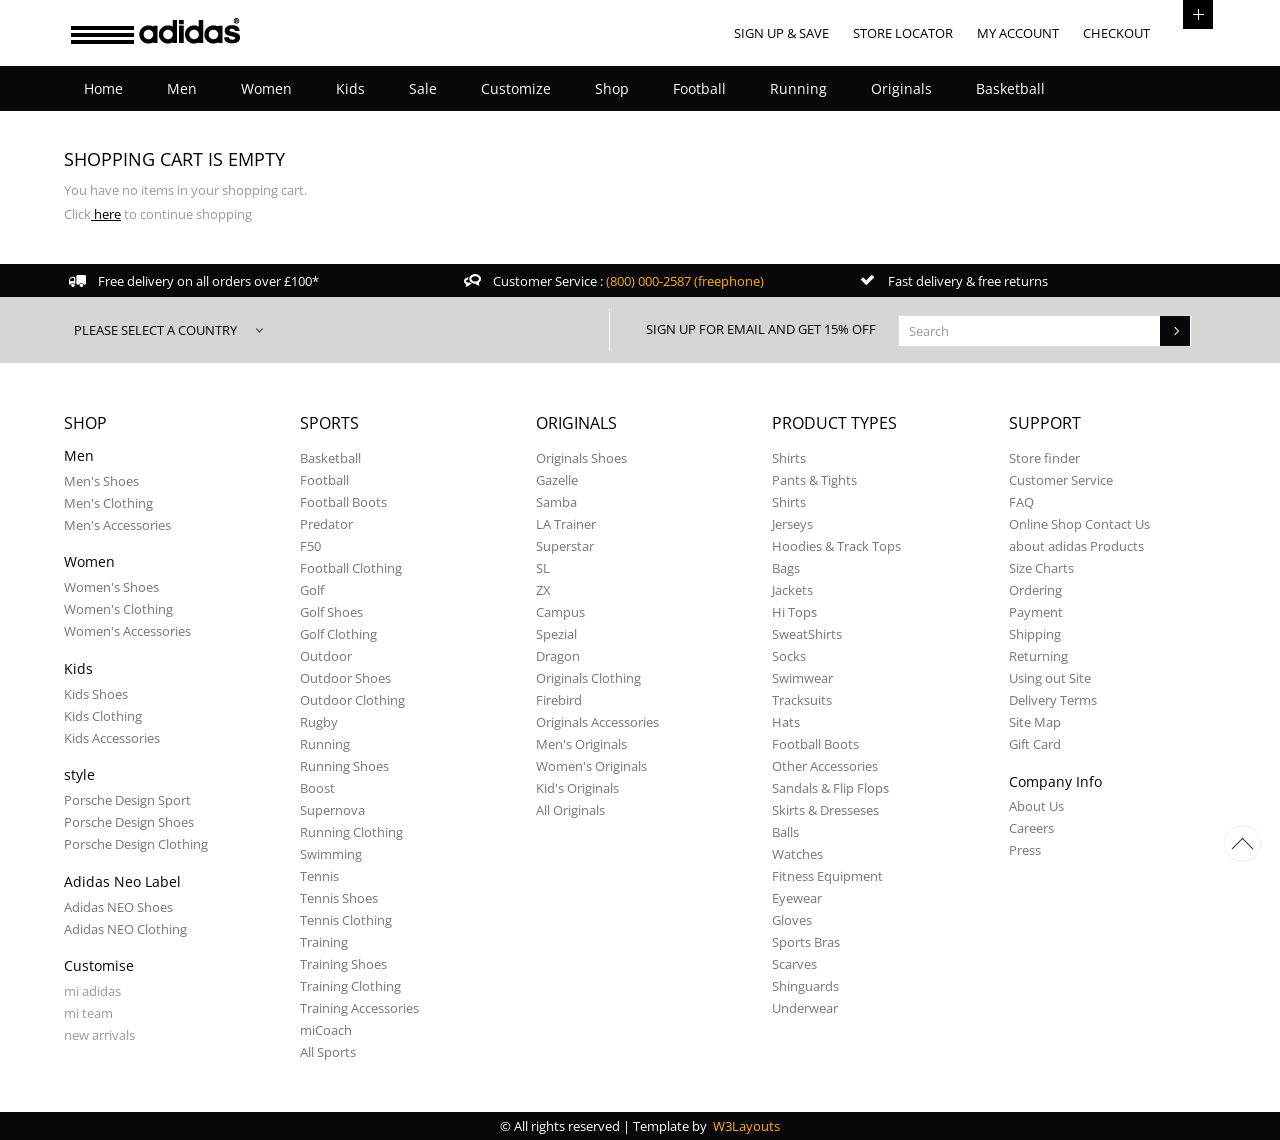
<file: Footwear/web/checkout.html>
<!--A Design by W3layouts
Author: W3layout
Author URL: http://w3layouts.com
License: Creative Commons Attribution 3.0 Unported
License URL: http://creativecommons.org/licenses/by/3.0/
-->
<!DOCTYPE HTML>
<html>
<head>
<title>Free Adidas Website Template | Checkout :: w3layouts</title>
<meta name="viewport" content="width=device-width, initial-scale=1, maximum-scale=1">
<meta http-equiv="Content-Type" content="text/html; charset=utf-8" />
<link href="css/style.css" rel="stylesheet" type="text/css" media="all" />
<link href='http://fonts.googleapis.com/css?family=Open+Sans:400,300,600,700,800' rel='stylesheet' type='text/css'>
<script type="text/javascript" src="js/jquery.min.js"></script>
<script type="text/javascript">
        $(document).ready(function() {
            $(".dropdown img.flag").addClass("flagvisibility");

            $(".dropdown dt a").click(function() {
                $(".dropdown dd ul").toggle();
            });
                        
            $(".dropdown dd ul li a").click(function() {
                var text = $(this).html();
                $(".dropdown dt a span").html(text);
                $(".dropdown dd ul").hide();
                $("#result").html("Selected value is: " + getSelectedValue("sample"));
            });
                        
            function getSelectedValue(id) {
                return $("#" + id).find("dt a span.value").html();
            }

            $(document).bind('click', function(e) {
                var $clicked = $(e.target);
                if (! $clicked.parents().hasClass("dropdown"))
                    $(".dropdown dd ul").hide();
            });


            $("#flagSwitcher").click(function() {
                $(".dropdown img.flag").toggleClass("flagvisibility");
            });
        });
     </script>
<!-- start menu -->     
<link href="css/megamenu.css" rel="stylesheet" type="text/css" media="all" />
<script type="text/javascript" src="js/megamenu.js"></script>
<script>$(document).ready(function(){$(".megamenu").megamenu();});</script>
<!-- end menu -->
<!-- top scrolling -->
<script type="text/javascript" src="js/move-top.js"></script>
<script type="text/javascript" src="js/easing.js"></script>
   <script type="text/javascript">
		jQuery(document).ready(function($) {
			$(".scroll").click(function(event){		
				event.preventDefault();
				$('html,body').animate({scrollTop:$(this.hash).offset().top},1200);
			});
		});
	</script>
</head>
<body>
  <div class="header-top">
	 <div class="wrap"> 
		<div class="logo">
			<a href="index.html"><img src="images/logo.png" alt=""/></a>
	    </div>
	    <div class="cssmenu">
		   <ul>
			 <li class="active"><a href="register.html">Sign up & Save</a></li> 
			 <li><a href="shop.html">Store Locator</a></li> 
			 <li><a href="login.html">My Account</a></li> 
			 <li><a href="checkout.html">CheckOut</a></li> 
		   </ul>
		</div>
		<ul class="icon2 sub-icon2 profile_img">
			<li><a class="active-icon c2" href="#"> </a>
				<ul class="sub-icon2 list">
					<li><h3>Products</h3><a href=""></a></li>
					<li><p>Lorem ipsum dolor sit amet, consectetuer  <a href="">adipiscing elit, sed diam</a></p></li>
				</ul>
			</li>
		</ul>
		<div class="clear"></div>
 	</div>
   </div>
   <div class="header-bottom">
   	<div class="wrap">
   		<!-- start header menu -->
		<ul class="megamenu skyblue">
		    <li><a class="color1" href="#">Home</a></li>
			<li class="grid"><a class="color2" href="#">Men</a>
				<div class="megapanel">
					<div class="row">
						<div class="col1">
							<div class="h_nav">
								<h4>popular</h4>
								<ul>
									<li><a href="shop.html">new arrivals</a></li>
									<li><a href="shop.html">men</a></li>
									<li><a href="shop.html">women</a></li>
									<li><a href="shop.html">accessories</a></li>
									<li><a href="shop.html">kids</a></li>
									<li><a href="shop.html">login</a></li>
								</ul>	
							</div>
							<div class="h_nav">
								<h4 class="top">men</h4>
								<ul>
									<li><a href="shop.html">new arrivals</a></li>
									<li><a href="shop.html">men</a></li>
									<li><a href="shop.html">women</a></li>
									<li><a href="shop.html">accessories</a></li>
									<li><a href="shop.html">kids</a></li>
									<li><a href="shop.html">style videos</a></li>
								</ul>	
							</div>
						</div>
						<div class="col1">
							<div class="h_nav">
								<h4>style zone</h4>
								<ul>
									<li><a href="shop.html">men</a></li>
									<li><a href="shop.html">women</a></li>
									<li><a href="shop.html">accessories</a></li>
									<li><a href="shop.html">kids</a></li>
									<li><a href="shop.html">brands</a></li>
								</ul>	
							</div>							
						</div>
						<div class="col1"></div>
						<div class="col1"></div>
						<div class="col1"></div>
						<div class="col1"></div>
						<img src="images/nav_img.jpg" alt=""/>
					</div>
				</div>
				</li>
  			   <li class="active grid"><a class="color4" href="#">Women</a>
				<div class="megapanel">
					<div class="row">
						<div class="col1">
							<div class="h_nav">
								<h4>shop</h4>
								<ul>
									<li><a href="shop.html">new arrivals</a></li>
									<li><a href="shop.html">men</a></li>
									<li><a href="shop.html">women</a></li>
									<li><a href="shop.html">accessories</a></li>
									<li><a href="shop.html">kids</a></li>
									<li><a href="shop.html">brands</a></li>
								</ul>	
							</div>							
						</div>
						<div class="col1">
							<div class="h_nav">
								<h4>help</h4>
								<ul>
									<li><a href="shop.html">trends</a></li>
									<li><a href="shop.html">sale</a></li>
									<li><a href="shop.html">style videos</a></li>
									<li><a href="shop.html">accessories</a></li>
									<li><a href="shop.html">kids</a></li>
									<li><a href="shop.html">style videos</a></li>
								</ul>	
							</div>							
						</div>
						<div class="col1">
							<div class="h_nav">
								<h4>my company</h4>
								<ul>
									<li><a href="shop.html">trends</a></li>
									<li><a href="shop.html">sale</a></li>
									<li><a href="shop.html">style videos</a></li>
									<li><a href="shop.html">accessories</a></li>
									<li><a href="shop.html">kids</a></li>
									<li><a href="shop.html">style videos</a></li>
								</ul>	
							</div>												
						</div>
						<div class="col1">
							<div class="h_nav">
								<h4>account</h4>
								<ul>
									<li><a href="shop.html">login</a></li>
									<li><a href="shop.html">create an account</a></li>
									<li><a href="shop.html">create wishlist</a></li>
									<li><a href="shop.html">my shopping bag</a></li>
									<li><a href="shop.html">brands</a></li>
									<li><a href="shop.html">create wishlist</a></li>
								</ul>	
							</div>						
						</div>
						<div class="col1">
							<div class="h_nav">
								<h4>popular</h4>
								<ul>
									<li><a href="shop.html">new arrivals</a></li>
									<li><a href="shop.html">men</a></li>
									<li><a href="shop.html">women</a></li>
									<li><a href="shop.html">accessories</a></li>
									<li><a href="shop.html">kids</a></li>
									<li><a href="shop.html">style videos</a></li>
								</ul>	
							</div>
						</div>
						<div class="col1">
						 <div class="h_nav">
						   <img src="images/nav_img1.jpg" alt=""/>
						 </div>
						</div>
					</div>
					<div class="row">
						<div class="col2"></div>
						<div class="col1"></div>
						<div class="col1"></div>
						<div class="col1"></div>
						<div class="col1"></div>
					</div>
					</div>
    			</li>				
				<li><a class="color5" href="#">Kids</a>
				<div class="megapanel">
					<div class="row">
						<div class="col1">
							<div class="h_nav">
								<h4>popular</h4>
								<ul>
									<li><a href="shop.html">new arrivals</a></li>
									<li><a href="shop.html">men</a></li>
									<li><a href="shop.html">women</a></li>
									<li><a href="shop.html">accessories</a></li>
									<li><a href="shop.html">kids</a></li>
									<li><a href="shop.html">login</a></li>
								</ul>	
							</div>
							<div class="h_nav">
								<h4 class="top">man</h4>
								<ul>
									<li><a href="shop.html">new arrivals</a></li>
									<li><a href="shop.html">men</a></li>
									<li><a href="shop.html">women</a></li>
									<li><a href="shop.html">accessories</a></li>
									<li><a href="shop.html">kids</a></li>
									<li><a href="shop.html">style videos</a></li>
								</ul>	
							</div>
						</div>
						<div class="col1">
							<div class="h_nav">
								<h4>style zone</h4>
								<ul>
									<li><a href="shop.html">men</a></li>
									<li><a href="shop.html">women</a></li>
									<li><a href="shop.html">accessories</a></li>
									<li><a href="shop.html">kids</a></li>
									<li><a href="shop.html">brands</a></li>
								</ul>	
							</div>							
						</div>
						<div class="col1"></div>
						<div class="col1"></div>
						<div class="col1"></div>
						<div class="col1"></div>
						<img src="images/nav_img2.jpg" alt=""/>
					</div>
				</div>
				</li>
				<li><a class="color6" href="#">Sale</a>
				<div class="megapanel">
					<div class="row">
						<div class="col1">
							<div class="h_nav">
								<h4>shop</h4>
								<ul>
									<li><a href="shop.html">new arrivals</a></li>
									<li><a href="shop.html">men</a></li>
									<li><a href="shop.html">women</a></li>
									<li><a href="shop.html">accessories</a></li>
									<li><a href="shop.html">kids</a></li>
									<li><a href="shop.html">brands</a></li>
								</ul>	
							</div>	
							<div class="h_nav">
								<h4 class="top">my company</h4>
								<ul>
									<li><a href="shop.html">trends</a></li>
									<li><a href="shop.html">sale</a></li>
									<li><a href="shop.html">style videos</a></li>
									<li><a href="shop.html">accessories</a></li>
									<li><a href="shop.html">kids</a></li>
									<li><a href="shop.html">style videos</a></li>
								</ul>	
							</div>												
						</div>
						<div class="col1">
							<div class="h_nav">
								<h4>man</h4>
								<ul>
									<li><a href="shop.html">new arrivals</a></li>
									<li><a href="shop.html">men</a></li>
									<li><a href="shop.html">women</a></li>
									<li><a href="shop.html">accessories</a></li>
									<li><a href="shop.html">kids</a></li>
									<li><a href="shop.html">style videos</a></li>
								</ul>	
							</div>						
						</div>
						<div class="col1">
							<div class="h_nav">
								<h4>help</h4>
								<ul>
									<li><a href="shop.html">trends</a></li>
									<li><a href="shop.html">sale</a></li>
									<li><a href="shop.html">style videos</a></li>
									<li><a href="shop.html">accessories</a></li>
									<li><a href="shop.html">kids</a></li>
									<li><a href="shop.html">style videos</a></li>
								</ul>	
							</div>							
						</div>
						<div class="col1">
							<div class="h_nav">
								<h4>account</h4>
								<ul>
									<li><a href="shop.html">login</a></li>
									<li><a href="shop.html">create an account</a></li>
									<li><a href="shop.html">create wishlist</a></li>
									<li><a href="shop.html">my shopping bag</a></li>
									<li><a href="shop.html">brands</a></li>
									<li><a href="shop.html">create wishlist</a></li>
								</ul>	
							</div>						
						</div>
						<div class="col1">
							<div class="h_nav">
								<h4>my company</h4>
								<ul>
									<li><a href="shop.html">trends</a></li>
									<li><a href="shop.html">sale</a></li>
									<li><a href="shop.html">style videos</a></li>
									<li><a href="shop.html">accessories</a></li>
									<li><a href="shop.html">kids</a></li>
									<li><a href="shop.html">style videos</a></li>
								</ul>	
							</div>
						</div>
						<div class="col1">
							<div class="h_nav">
								<h4>popular</h4>
								<ul>
									<li><a href="shop.html">new arrivals</a></li>
									<li><a href="shop.html">men</a></li>
									<li><a href="shop.html">women</a></li>
									<li><a href="shop.html">accessories</a></li>
									<li><a href="shop.html">kids</a></li>
									<li><a href="shop.html">style videos</a></li>
								</ul>	
							</div>
						</div>
					</div>
					<div class="row">
						<div class="col2"></div>
						<div class="col1"></div>
						<div class="col1"></div>
						<div class="col1"></div>
						<div class="col1"></div>
					</div>
				</div>
				</li>
				<li><a class="color7" href="#">Customize</a>
				<div class="megapanel">
					<div class="row">
						<div class="col1">
							<div class="h_nav">
								<h4>shop</h4>
								<ul>
									<li><a href="shop.html">new arrivals</a></li>
									<li><a href="shop.html">men</a></li>
									<li><a href="shop.html">women</a></li>
									<li><a href="shop.html">accessories</a></li>
									<li><a href="shop.html">kids</a></li>
									<li><a href="shop.html">brands</a></li>
								</ul>	
							</div>							
						</div>
						<div class="col1">
							<div class="h_nav">
								<h4>help</h4>
								<ul>
									<li><a href="shop.html">trends</a></li>
									<li><a href="shop.html">sale</a></li>
									<li><a href="shop.html">style videos</a></li>
									<li><a href="shop.html">accessories</a></li>
									<li><a href="shop.html">kids</a></li>
									<li><a href="shop.html">style videos</a></li>
								</ul>	
							</div>							
						</div>
						<div class="col1">
							<div class="h_nav">
								<h4>my company</h4>
								<ul>
									<li><a href="shop.html">trends</a></li>
									<li><a href="shop.html">sale</a></li>
									<li><a href="shop.html">style videos</a></li>
									<li><a href="shop.html">accessories</a></li>
									<li><a href="shop.html">kids</a></li>
									<li><a href="shop.html">style videos</a></li>
								</ul>	
							</div>												
						</div>
						<div class="col1">
							<div class="h_nav">
								<h4>account</h4>
								<ul>
									<li><a href="shop.html">login</a></li>
									<li><a href="shop.html">create an account</a></li>
									<li><a href="shop.html">create wishlist</a></li>
									<li><a href="shop.html">my shopping bag</a></li>
									<li><a href="shop.html">brands</a></li>
									<li><a href="shop.html">create wishlist</a></li>
								</ul>	
							</div>						
						</div>
						<div class="col1">
							<div class="h_nav">
								<h4>my company</h4>
								<ul>
									<li><a href="shop.html">trends</a></li>
									<li><a href="shop.html">sale</a></li>
									<li><a href="shop.html">style videos</a></li>
									<li><a href="shop.html">accessories</a></li>
									<li><a href="shop.html">kids</a></li>
									<li><a href="shop.html">style videos</a></li>
								</ul>	
							</div>
						</div>
						<div class="col1">
							<div class="h_nav">
								<h4>popular</h4>
								<ul>
									<li><a href="shop.html">new arrivals</a></li>
									<li><a href="shop.html">men</a></li>
									<li><a href="shop.html">women</a></li>
									<li><a href="shop.html">accessories</a></li>
									<li><a href="shop.html">kids</a></li>
									<li><a href="shop.html">style videos</a></li>
								</ul>	
							</div>
						</div>
					</div>
					<div class="row">
						<div class="col2"></div>
						<div class="col1"></div>
						<div class="col1"></div>
						<div class="col1"></div>
						<div class="col1"></div>
					</div>
    				</div>
				</li>
				<li><a class="color8" href="#">Shop</a>
				<div class="megapanel">
					<div class="row">
						<div class="col1">
							<div class="h_nav">
								<h4>style zone</h4>
								<ul>
									<li><a href="shop.html">men</a></li>
									<li><a href="shop.html">women</a></li>
									<li><a href="shop.html">accessories</a></li>
									<li><a href="shop.html">kids</a></li>
									<li><a href="shop.html">brands</a></li>
								</ul>	
							</div>							
						</div>
						<div class="col1">
							<div class="h_nav">
								<h4>popular</h4>
								<ul>
									<li><a href="shop.html">new arrivals</a></li>
									<li><a href="shop.html">men</a></li>
									<li><a href="shop.html">kids</a></li>
									<li><a href="shop.html">accessories</a></li>
									<li><a href="shop.html">login</a></li>
								</ul>	
							</div>
							<div class="h_nav">
								<h4 class="top">man</h4>
								<ul>
									<li><a href="shop.html">new arrivals</a></li>
									<li><a href="shop.html">accessories</a></li>
									<li><a href="shop.html">kids</a></li>
									<li><a href="shop.html">style videos</a></li>
								</ul>	
							</div>
						<div class="col1"></div>
						<div class="col1"></div>
						<div class="col1"></div>
						<div class="col1"></div>
					</div>
				</div>
				</li>
				<li><a class="color9" href="#">Football</a>
				<div class="megapanel">
					<div class="row">
						<div class="col1">
							<div class="h_nav">
								<h4>shop</h4>
								<ul>
									<li><a href="shop.html">new arrivals</a></li>
									<li><a href="shop.html">men</a></li>
									<li><a href="shop.html">women</a></li>
									<li><a href="shop.html">accessories</a></li>
									<li><a href="shop.html">kids</a></li>
									<li><a href="shop.html">brands</a></li>
								</ul>	
							</div>							
						</div>
						<div class="col1">
							<div class="h_nav">
								<h4>help</h4>
								<ul>
									<li><a href="shop.html">trends</a></li>
									<li><a href="shop.html">sale</a></li>
									<li><a href="shop.html">style videos</a></li>
									<li><a href="shop.html">accessories</a></li>
									<li><a href="shop.html">kids</a></li>
									<li><a href="shop.html">style videos</a></li>
								</ul>	
							</div>							
						</div>
						<div class="col1">
							<div class="h_nav">
								<h4>my company</h4>
								<ul>
									<li><a href="shop.html">trends</a></li>
									<li><a href="shop.html">sale</a></li>
									<li><a href="shop.html">style videos</a></li>
									<li><a href="shop.html">accessories</a></li>
									<li><a href="shop.html">kids</a></li>
									<li><a href="shop.html">style videos</a></li>
								</ul>	
							</div>												
						</div>
						<div class="col1">
							<div class="h_nav">
								<h4>account</h4>
								<ul>
									<li><a href="shop.html">login</a></li>
									<li><a href="shop.html">create an account</a></li>
									<li><a href="shop.html">create wishlist</a></li>
									<li><a href="shop.html">my shopping bag</a></li>
									<li><a href="shop.html">brands</a></li>
									<li><a href="shop.html">create wishlist</a></li>
								</ul>	
							</div>						
						</div>
						<div class="col1">
							<div class="h_nav">
								<h4>my company</h4>
								<ul>
									<li><a href="shop.html">trends</a></li>
									<li><a href="shop.html">sale</a></li>
									<li><a href="shop.html">style videos</a></li>
									<li><a href="shop.html">accessories</a></li>
									<li><a href="shop.html">kids</a></li>
									<li><a href="shop.html">style videos</a></li>
								</ul>	
							</div>
						</div>
						<div class="col1">
							<div class="h_nav">
								<h4>popular</h4>
								<ul>
									<li><a href="shop.html">new arrivals</a></li>
									<li><a href="shop.html">men</a></li>
									<li><a href="shop.html">women</a></li>
									<li><a href="shop.html">accessories</a></li>
									<li><a href="shop.html">kids</a></li>
									<li><a href="shop.html">style videos</a></li>
								</ul>	
							</div>
						</div>
					</div>
					<div class="row">
						<div class="col2"></div>
						<div class="col1"></div>
						<div class="col1"></div>
						<div class="col1"></div>
						<div class="col1"></div>
					</div>
    				</div>
				</li>
				<li><a class="color10" href="#">Running</a></li>
				<li><a class="color11" href="#">Originals</a></li>
				<li><a class="color12" href="#">Basketball</a></li>
		   </ul>
		   <div class="clear"></div>
     	</div>
       </div>
       <div class="login">
         <div class="wrap">
    	     <h4 class="title">Shopping cart is empty</h4>
    	     <p class="cart">You have no items in your shopping cart.<br>Click<a href="index.html"> here</a> to continue shopping</p>
    	   </div>
		</div>
        <div class="footer">
       	  <div class="footer-top">
       		<div class="wrap">
       			   <div class="col_1_of_footer-top span_1_of_footer-top">
				  	 <ul class="f_list">
				  	 	<li><img src="images/f_icon.png" alt=""/><span class="delivery">Free delivery on all orders over £100*</span></li>
				  	 </ul>
				   </div>
				   <div class="col_1_of_footer-top span_1_of_footer-top">
				  	<ul class="f_list">
				  	 	<li><img src="images/f_icon1.png" alt=""/><span class="delivery">Customer Service :<span class="orange"> (800) 000-2587 (freephone)</span></span></li>
				  	 </ul>
				   </div>
				   <div class="col_1_of_footer-top span_1_of_footer-top">
				  	<ul class="f_list">
				  	 	<li><img src="images/f_icon2.png" alt=""/><span class="delivery">Fast delivery & free returns</span></li>
				  	 </ul>
				   </div>
				  <div class="clear"></div>
			 </div>
       	 </div>
       	 <div class="footer-middle">
       	 	<div class="wrap">
       	 		<div class="section group">
				<div class="col_1_of_middle span_1_of_middle">
					<dl id="sample" class="dropdown">
			        <dt><a href="#"><span>Please Select a Country</span></a></dt>
			        <dd>
			            <ul>
			                <li><a href="#">Australia<img class="flag" src="images/as.png" alt="" /><span class="value">AS</span></a></li>
			                <li><a href="#">Sri Lanka<img class="flag" src="images/srl.png" alt="" /><span class="value">SL</span></a></li>
			                <li><a href="#">Newziland<img class="flag" src="images/nz.png" alt="" /><span class="value">NZ</span></a></li>
			                <li><a href="#">Pakistan<img class="flag" src="images/pk.png" alt="" /><span class="value">Pk</span></a></li>
			                <li><a href="#">United Kingdom<img class="flag" src="images/uk.png" alt="" /><span class="value">UK</span></a></li>
			                <li><a href="#">United States<img class="flag" src="images/us.png" alt="" /><span class="value">US</span></a></li>
			            </ul>
			         </dd>
   				    </dl>
   				 </div>
				<div class="col_1_of_middle span_1_of_middle">
					<ul class="f_list1">
						<li><span class="m_8">Sign up for email and Get 15% off</span>
						<div class="search">	  
							<input type="text" name="s" class="textbox" value="Search" onfocus="this.value = '';" onblur="if (this.value == '') {this.value = 'Search';}">
							<input type="submit" value="Subscribe" id="submit" name="submit">
							<div id="response"> </div>
			 			</div><div class="clear"></div>
			 		    </li>
					</ul>
				</div>
				<div class="clear"></div>
			   </div>
       	 	</div>
       	 </div>
       	<div class="footer-bottom">
       	 	<div class="wrap">
       	 		<div class="section group">
				<div class="col_1_of_5 span_1_of_5">
					<h3 class="m_9">Shop</h3>
					<ul class="sub_list">
						<h4 class="m_10">Men</h4>
					    <li><a href="shop.html">Men's Shoes</a></li>
			            <li><a href="shop.html">Men's Clothing</a></li>
			            <li><a href="shop.html">Men's Accessories</a></li>
			        </ul>
			             <ul class="sub_list">
				            <h4 class="m_10">Women</h4>
				            <li><a href="shop.html">Women's Shoes</a></li>
				            <li><a href="shop.html">Women's Clothing</a></li>
				            <li><a href="shop.html">Women's Accessories</a></li>
				         </ul>
				         <ul class="sub_list">
				            <h4 class="m_10">Kids</h4>
				            <li><a href="shop.html">Kids Shoes</a></li>
				            <li><a href="shop.html">Kids Clothing</a></li>
				            <li><a href="shop.html">Kids Accessories</a></li>
				         </ul>
				        <ul class="sub_list">
				            <h4 class="m_10">style</h4>
				            <li><a href="shop.html">Porsche Design Sport</a></li>
				            <li><a href="shop.html">Porsche Design Shoes</a></li>
				            <li><a href="shop.html">Porsche Design Clothing</a></li>
				        </ul>
				        <ul class="sub_list">
				            <h4 class="m_10">Adidas Neo Label</h4>
				            <li><a href="shop.html">Adidas NEO Shoes</a></li>
				            <li><a href="shop.html">Adidas NEO Clothing</a></li>
				        </ul>
				        <ul class="sub_list1">
				            <h4 class="m_10">Customise</h4>
				            <li><a href="shop.html">mi adidas</a></li>
				            <li><a href="shop.html">mi team</a></li>
				            <li><a href="shop.html">new arrivals</a></li>
				        </ul>
				</div>
				<div class="col_1_of_5 span_1_of_5">
					<h3 class="m_9">Sports</h3>
					<ul class="list1">
					    <li><a href="shop.html">Basketball</a></li>
			            <li><a href="shop.html">Football</a></li>
			            <li><a href="shop.html">Football Boots</a></li>
			            <li><a href="shop.html">Predator</a></li>
			            <li><a href="shop.html">F50</a></li>
			            <li><a href="shop.html">Football Clothing</a></li>
			            <li><a href="shop.html">Golf</a></li>
			            <li><a href="shop.html">Golf Shoes</a></li>
			            <li><a href="shop.html">Golf Clothing</a></li>
			            <li><a href="shop.html">Outdoor</a></li>
			            <li><a href="shop.html">Outdoor Shoes</a></li>
			            <li><a href="shop.html">Outdoor Clothing</a></li>
			            <li><a href="shop.html">Rugby</a></li>
			            <li><a href="shop.html">Running</a></li>
			            <li><a href="shop.html">Running Shoes</a></li>
			            <li><a href="shop.html">Boost</a></li>
			            <li><a href="shop.html">Supernova</a></li>
			            <li><a href="shop.html">Running Clothing</a></li>
			            <li><a href="shop.html">Swimming</a></li>
			            <li><a href="shop.html">Tennis</a></li>
			            <li><a href="shop.html">Tennis Shoes</a></li>
			            <li><a href="shop.html">Tennis Clothing</a></li>
			            <li><a href="shop.html">Training</a></li>
			            <li><a href="shop.html">Training Shoes</a></li>
			            <li><a href="shop.html">Training Clothing</a></li>
			            <li><a href="shop.html">Training Accessories</a></li>
			            <li><a href="shop.html">miCoach</a></li>
			            <li><a href="shop.html">All Sports</a></li>
			         </ul>
				</div>
				<div class="col_1_of_5 span_1_of_5">
					<h3 class="m_9">Originals</h3>
					<ul class="list1">
					    <li><a href="shop.html">Originals Shoes</a></li>
			            <li><a href="shop.html">Gazelle</a></li>
			            <li><a href="shop.html">Samba</a></li>
			            <li><a href="shop.html">LA Trainer</a></li>
			            <li><a href="shop.html">Superstar</a></li>
			            <li><a href="shop.html">SL</a></li>
			            <li><a href="shop.html">ZX</a></li>
			            <li><a href="shop.html">Campus</a></li>
			            <li><a href="shop.html">Spezial</a></li>
			            <li><a href="shop.html">Dragon</a></li>
			            <li><a href="shop.html">Originals Clothing</a></li>
			            <li><a href="shop.html">Firebird</a></li>
			            <li><a href="shop.html">Originals Accessories</a></li>
			            <li><a href="shop.html">Men's Originals</a></li>
			            <li><a href="shop.html">Women's Originals</a></li>
			            <li><a href="shop.html">Kid's Originals</a></li>
			            <li><a href="shop.html">All Originals</a></li>
		            </ul>
				</div>
				<div class="col_1_of_5 span_1_of_5">
					<h3 class="m_9">Product Types</h3>
					<ul class="list1">
					    <li><a href="shop.html">Shirts</a></li>
					    <li><a href="shop.html">Pants & Tights</a></li>
					    <li><a href="shop.html">Shirts</a></li>
					    <li><a href="shop.html">Jerseys</a></li>
					    <li><a href="shop.html">Hoodies & Track Tops</a></li>
					    <li><a href="shop.html">Bags</a></li>
					    <li><a href="shop.html">Jackets</a></li>
					    <li><a href="shop.html">Hi Tops</a></li>
					    <li><a href="shop.html">SweatShirts</a></li>
					    <li><a href="shop.html">Socks</a></li>
					    <li><a href="shop.html">Swimwear</a></li>
					    <li><a href="shop.html">Tracksuits</a></li>
					    <li><a href="shop.html">Hats</a></li>
					    <li><a href="shop.html">Football Boots</a></li>
					    <li><a href="shop.html">Other Accessories</a></li>
					    <li><a href="shop.html">Sandals & Flip Flops</a></li>
					    <li><a href="shop.html">Skirts & Dresseses</a></li>
					    <li><a href="shop.html">Balls</a></li>
					    <li><a href="shop.html">Watches</a></li>
					    <li><a href="shop.html">Fitness Equipment</a></li>
					    <li><a href="shop.html">Eyewear</a></li>
					    <li><a href="shop.html">Gloves</a></li>
					    <li><a href="shop.html">Sports Bras</a></li>
					    <li><a href="shop.html">Scarves</a></li>
					    <li><a href="shop.html">Shinguards</a></li>
					    <li><a href="shop.html">Underwear</a></li>
		            </ul>
				</div>
				<div class="col_1_of_5 span_1_of_5">
					<h3 class="m_9">Support</h3>
					<ul class="list1">
					   <li><a href="shop.html">Store finder</a></li>
					   <li><a href="shop.html">Customer Service</a></li>
					   <li><a href="shop.html">FAQ</a></li>
					   <li><a href="shop.html">Online Shop Contact Us</a></li>
					   <li><a href="shop.html">about adidas Products</a></li>
					   <li><a href="shop.html">Size Charts </a></li>
					   <li><a href="shop.html">Ordering </a></li>
					   <li><a href="shop.html">Payment </a></li>
					   <li><a href="shop.html">Shipping </a></li>
					   <li><a href="shop.html">Returning</a></li>
					   <li><a href="shop.html">Using out Site</a></li>
					   <li><a href="shop.html">Delivery Terms</a></li>
					   <li><a href="shop.html">Site Map</a></li>
					   <li><a href="shop.html">Gift Card</a></li>
					  
		            </ul>
		            <ul class="sub_list2">
		               <h4 class="m_10">Company Info</h4>
			           <li><a href="shop.html">About Us</a></li>
			           <li><a href="shop.html">Careers</a></li>
			           <li><a href="shop.html">Press</a></li>
			        </ul>
				</div>
				<div class="clear"></div>
			</div>
       	 	</div>
       	 </div>
       	 <div class="copy">
       	   <div class="wrap">
       	 	  <p>© All rights reserved | Template by&nbsp;<a href="http://w3layouts.com/"> W3Layouts</a></p>
       	   </div>
       	 </div>
       </div>
       <script type="text/javascript">
			$(document).ready(function() {
			
				var defaults = {
		  			containerID: 'toTop', // fading element id
					containerHoverID: 'toTopHover', // fading element hover id
					scrollSpeed: 1200,
					easingType: 'linear' 
		 		};
				
				
				$().UItoTop({ easingType: 'easeOutQuart' });
				
			});
		</script>
        <a href="#" id="toTop" style="display: block;"><span id="toTopHover" style="opacity: 1;"></span></a>       
</body>
</html>
</file>
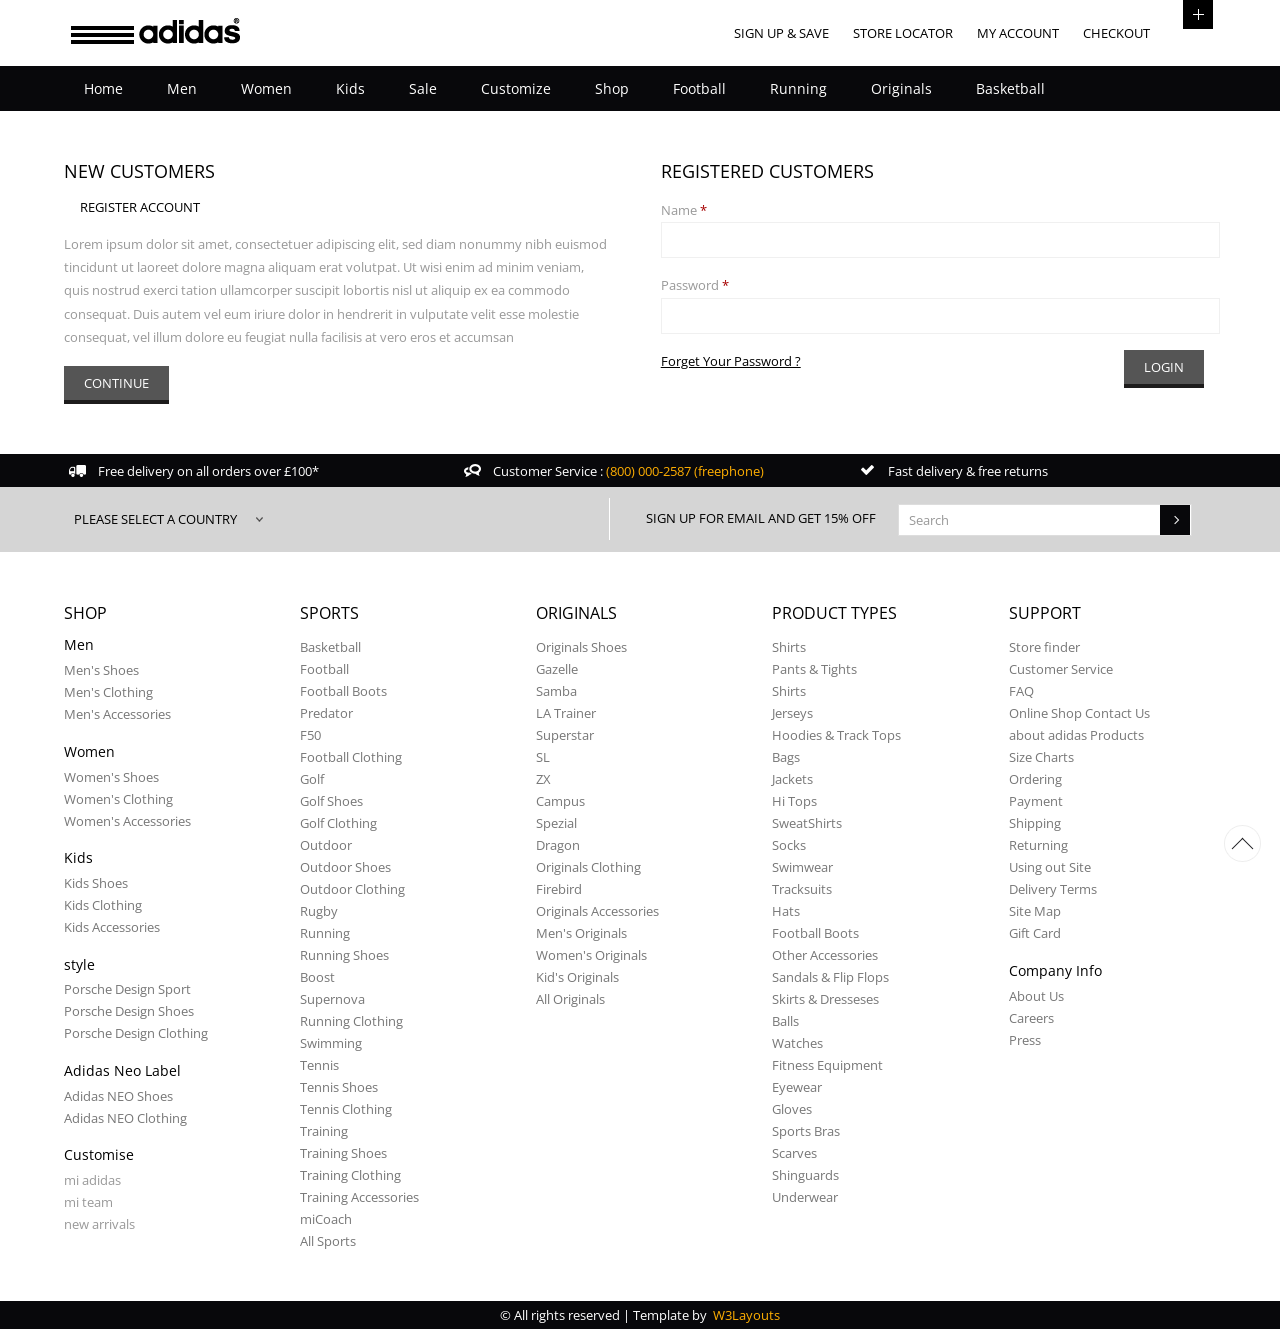
<file: Footwear/web/login.html>
<!--A Design by W3layouts
Author: W3layout
Author URL: http://w3layouts.com
License: Creative Commons Attribution 3.0 Unported
License URL: http://creativecommons.org/licenses/by/3.0/
-->
<!DOCTYPE HTML>
<html>
<head>
<title>Free Adidas Website Template | Login :: w3layouts</title>
<meta name="viewport" content="width=device-width, initial-scale=1, maximum-scale=1">
<meta http-equiv="Content-Type" content="text/html; charset=utf-8" />
<link href="css/style.css" rel="stylesheet" type="text/css" media="all" />
<link href='http://fonts.googleapis.com/css?family=Open+Sans:400,300,600,700,800' rel='stylesheet' type='text/css'>
<script type="text/javascript" src="js/jquery.min.js"></script>
<script type="text/javascript">
        $(document).ready(function() {
            $(".dropdown img.flag").addClass("flagvisibility");

            $(".dropdown dt a").click(function() {
                $(".dropdown dd ul").toggle();
            });
                        
            $(".dropdown dd ul li a").click(function() {
                var text = $(this).html();
                $(".dropdown dt a span").html(text);
                $(".dropdown dd ul").hide();
                $("#result").html("Selected value is: " + getSelectedValue("sample"));
            });
                        
            function getSelectedValue(id) {
                return $("#" + id).find("dt a span.value").html();
            }

            $(document).bind('click', function(e) {
                var $clicked = $(e.target);
                if (! $clicked.parents().hasClass("dropdown"))
                    $(".dropdown dd ul").hide();
            });


            $("#flagSwitcher").click(function() {
                $(".dropdown img.flag").toggleClass("flagvisibility");
            });
        });
     </script>
<!-- start menu -->     
<link href="css/megamenu.css" rel="stylesheet" type="text/css" media="all" />
<script type="text/javascript" src="js/megamenu.js"></script>
<script>$(document).ready(function(){$(".megamenu").megamenu();});</script>
<!-- end menu -->
<!-- top scrolling -->
<script type="text/javascript" src="js/move-top.js"></script>
<script type="text/javascript" src="js/easing.js"></script>
   <script type="text/javascript">
		jQuery(document).ready(function($) {
			$(".scroll").click(function(event){		
				event.preventDefault();
				$('html,body').animate({scrollTop:$(this.hash).offset().top},1200);
			});
		});
	</script>
</head>
<body>
  <div class="header-top">
	 <div class="wrap"> 
		<div class="logo">
			<a href="index.html"><img src="images/logo.png" alt=""/></a>
	    </div>
	    <div class="cssmenu">
		   <ul>
			 <li class="active"><a href="register.html">Sign up & Save</a></li> 
			 <li><a href="shop.html">Store Locator</a></li> 
			 <li><a href="login.html">My Account</a></li> 
			 <li><a href="checkout.html">CheckOut</a></li> 
		   </ul>
		</div>
		<ul class="icon2 sub-icon2 profile_img">
			<li><a class="active-icon c2" href="#"> </a>
				<ul class="sub-icon2 list">
					<li><h3>Products</h3><a href=""></a></li>
					<li><p>Lorem ipsum dolor sit amet, consectetuer  <a href="">adipiscing elit, sed diam</a></p></li>
				</ul>
			</li>
		</ul>
		<div class="clear"></div>
 	</div>
   </div>
   <div class="header-bottom">
   	  <div class="wrap">
   		<!-- start header menu -->
		 <ul class="megamenu skyblue">
		    <li><a class="color1" href="#">Home</a></li>
			<li class="grid"><a class="color2" href="#">Men</a>
				<div class="megapanel">
					<div class="row">
						<div class="col1">
							<div class="h_nav">
								<h4>popular</h4>
								<ul>
									<li><a href="shop.html">new arrivals</a></li>
									<li><a href="shop.html">men</a></li>
									<li><a href="shop.html">women</a></li>
									<li><a href="shop.html">accessories</a></li>
									<li><a href="shop.html">kids</a></li>
									<li><a href="shop.html">login</a></li>
								</ul>	
							</div>
							<div class="h_nav">
								<h4 class="top">men</h4>
								<ul>
									<li><a href="shop.html">new arrivals</a></li>
									<li><a href="shop.html">men</a></li>
									<li><a href="shop.html">women</a></li>
									<li><a href="shop.html">accessories</a></li>
									<li><a href="shop.html">kids</a></li>
									<li><a href="shop.html">style videos</a></li>
								</ul>	
							</div>
						</div>
						<div class="col1">
							<div class="h_nav">
								<h4>style zone</h4>
								<ul>
									<li><a href="shop.html">men</a></li>
									<li><a href="shop.html">women</a></li>
									<li><a href="shop.html">accessories</a></li>
									<li><a href="shop.html">kids</a></li>
									<li><a href="shop.html">brands</a></li>
								</ul>	
							</div>							
						</div>
						<div class="col1"></div>
						<div class="col1"></div>
						<div class="col1"></div>
						<div class="col1"></div>
						<img src="images/nav_img.jpg" alt=""/>
					</div>
				</div>
				</li>
  			   <li class="active grid"><a class="color4" href="#">Women</a>
				<div class="megapanel">
					<div class="row">
						<div class="col1">
							<div class="h_nav">
								<h4>shop</h4>
								<ul>
									<li><a href="shop.html">new arrivals</a></li>
									<li><a href="shop.html">men</a></li>
									<li><a href="shop.html">women</a></li>
									<li><a href="shop.html">accessories</a></li>
									<li><a href="shop.html">kids</a></li>
									<li><a href="shop.html">brands</a></li>
								</ul>	
							</div>							
						</div>
						<div class="col1">
							<div class="h_nav">
								<h4>help</h4>
								<ul>
									<li><a href="shop.html">trends</a></li>
									<li><a href="shop.html">sale</a></li>
									<li><a href="shop.html">style videos</a></li>
									<li><a href="shop.html">accessories</a></li>
									<li><a href="shop.html">kids</a></li>
									<li><a href="shop.html">style videos</a></li>
								</ul>	
							</div>							
						</div>
						<div class="col1">
							<div class="h_nav">
								<h4>my company</h4>
								<ul>
									<li><a href="shop.html">trends</a></li>
									<li><a href="shop.html">sale</a></li>
									<li><a href="shop.html">style videos</a></li>
									<li><a href="shop.html">accessories</a></li>
									<li><a href="shop.html">kids</a></li>
									<li><a href="shop.html">style videos</a></li>
								</ul>	
							</div>												
						</div>
						<div class="col1">
							<div class="h_nav">
								<h4>account</h4>
								<ul>
									<li><a href="shop.html">login</a></li>
									<li><a href="shop.html">create an account</a></li>
									<li><a href="shop.html">create wishlist</a></li>
									<li><a href="shop.html">my shopping bag</a></li>
									<li><a href="shop.html">brands</a></li>
									<li><a href="shop.html">create wishlist</a></li>
								</ul>	
							</div>						
						</div>
						<div class="col1">
							<div class="h_nav">
								<h4>popular</h4>
								<ul>
									<li><a href="shop.html">new arrivals</a></li>
									<li><a href="shop.html">men</a></li>
									<li><a href="shop.html">women</a></li>
									<li><a href="shop.html">accessories</a></li>
									<li><a href="shop.html">kids</a></li>
									<li><a href="shop.html">style videos</a></li>
								</ul>	
							</div>
						</div>
						<div class="col1">
						 <div class="h_nav">
						   <img src="images/nav_img1.jpg" alt=""/>
						 </div>
						</div>
					</div>
					<div class="row">
						<div class="col2"></div>
						<div class="col1"></div>
						<div class="col1"></div>
						<div class="col1"></div>
						<div class="col1"></div>
					</div>
					</div>
    			</li>				
				<li><a class="color5" href="#">Kids</a>
				<div class="megapanel">
					<div class="row">
						<div class="col1">
							<div class="h_nav">
								<h4>popular</h4>
								<ul>
									<li><a href="shop.html">new arrivals</a></li>
									<li><a href="shop.html">men</a></li>
									<li><a href="shop.html">women</a></li>
									<li><a href="shop.html">accessories</a></li>
									<li><a href="shop.html">kids</a></li>
									<li><a href="shop.html">login</a></li>
								</ul>	
							</div>
							<div class="h_nav">
								<h4 class="top">man</h4>
								<ul>
									<li><a href="shop.html">new arrivals</a></li>
									<li><a href="shop.html">men</a></li>
									<li><a href="shop.html">women</a></li>
									<li><a href="shop.html">accessories</a></li>
									<li><a href="shop.html">kids</a></li>
									<li><a href="shop.html">style videos</a></li>
								</ul>	
							</div>
						</div>
						<div class="col1">
							<div class="h_nav">
								<h4>style zone</h4>
								<ul>
									<li><a href="shop.html">men</a></li>
									<li><a href="shop.html">women</a></li>
									<li><a href="shop.html">accessories</a></li>
									<li><a href="shop.html">kids</a></li>
									<li><a href="shop.html">brands</a></li>
								</ul>	
							</div>							
						</div>
						<div class="col1"></div>
						<div class="col1"></div>
						<div class="col1"></div>
						<div class="col1"></div>
						<img src="images/nav_img2.jpg" alt=""/>
					</div>
				</div>
				</li>
				<li><a class="color6" href="#">Sale</a>
				<div class="megapanel">
					<div class="row">
						<div class="col1">
							<div class="h_nav">
								<h4>shop</h4>
								<ul>
									<li><a href="shop.html">new arrivals</a></li>
									<li><a href="shop.html">men</a></li>
									<li><a href="shop.html">women</a></li>
									<li><a href="shop.html">accessories</a></li>
									<li><a href="shop.html">kids</a></li>
									<li><a href="shop.html">brands</a></li>
								</ul>	
							</div>	
							<div class="h_nav">
								<h4 class="top">my company</h4>
								<ul>
									<li><a href="shop.html">trends</a></li>
									<li><a href="shop.html">sale</a></li>
									<li><a href="shop.html">style videos</a></li>
									<li><a href="shop.html">accessories</a></li>
									<li><a href="shop.html">kids</a></li>
									<li><a href="shop.html">style videos</a></li>
								</ul>	
							</div>												
						</div>
						<div class="col1">
							<div class="h_nav">
								<h4>man</h4>
								<ul>
									<li><a href="shop.html">new arrivals</a></li>
									<li><a href="shop.html">men</a></li>
									<li><a href="shop.html">women</a></li>
									<li><a href="shop.html">accessories</a></li>
									<li><a href="shop.html">kids</a></li>
									<li><a href="shop.html">style videos</a></li>
								</ul>	
							</div>						
						</div>
						<div class="col1">
							<div class="h_nav">
								<h4>help</h4>
								<ul>
									<li><a href="shop.html">trends</a></li>
									<li><a href="shop.html">sale</a></li>
									<li><a href="shop.html">style videos</a></li>
									<li><a href="shop.html">accessories</a></li>
									<li><a href="shop.html">kids</a></li>
									<li><a href="shop.html">style videos</a></li>
								</ul>	
							</div>							
						</div>
						<div class="col1">
							<div class="h_nav">
								<h4>account</h4>
								<ul>
									<li><a href="shop.html">login</a></li>
									<li><a href="shop.html">create an account</a></li>
									<li><a href="shop.html">create wishlist</a></li>
									<li><a href="shop.html">my shopping bag</a></li>
									<li><a href="shop.html">brands</a></li>
									<li><a href="shop.html">create wishlist</a></li>
								</ul>	
							</div>						
						</div>
						<div class="col1">
							<div class="h_nav">
								<h4>my company</h4>
								<ul>
									<li><a href="shop.html">trends</a></li>
									<li><a href="shop.html">sale</a></li>
									<li><a href="shop.html">style videos</a></li>
									<li><a href="shop.html">accessories</a></li>
									<li><a href="shop.html">kids</a></li>
									<li><a href="shop.html">style videos</a></li>
								</ul>	
							</div>
						</div>
						<div class="col1">
							<div class="h_nav">
								<h4>popular</h4>
								<ul>
									<li><a href="shop.html">new arrivals</a></li>
									<li><a href="shop.html">men</a></li>
									<li><a href="shop.html">women</a></li>
									<li><a href="shop.html">accessories</a></li>
									<li><a href="shop.html">kids</a></li>
									<li><a href="shop.html">style videos</a></li>
								</ul>	
							</div>
						</div>
					</div>
					<div class="row">
						<div class="col2"></div>
						<div class="col1"></div>
						<div class="col1"></div>
						<div class="col1"></div>
						<div class="col1"></div>
					</div>
				</div>
				</li>
				<li><a class="color7" href="#">Customize</a>
				<div class="megapanel">
					<div class="row">
						<div class="col1">
							<div class="h_nav">
								<h4>shop</h4>
								<ul>
									<li><a href="shop.html">new arrivals</a></li>
									<li><a href="shop.html">men</a></li>
									<li><a href="shop.html">women</a></li>
									<li><a href="shop.html">accessories</a></li>
									<li><a href="shop.html">kids</a></li>
									<li><a href="shop.html">brands</a></li>
								</ul>	
							</div>							
						</div>
						<div class="col1">
							<div class="h_nav">
								<h4>help</h4>
								<ul>
									<li><a href="shop.html">trends</a></li>
									<li><a href="shop.html">sale</a></li>
									<li><a href="shop.html">style videos</a></li>
									<li><a href="shop.html">accessories</a></li>
									<li><a href="shop.html">kids</a></li>
									<li><a href="shop.html">style videos</a></li>
								</ul>	
							</div>							
						</div>
						<div class="col1">
							<div class="h_nav">
								<h4>my company</h4>
								<ul>
									<li><a href="shop.html">trends</a></li>
									<li><a href="shop.html">sale</a></li>
									<li><a href="shop.html">style videos</a></li>
									<li><a href="shop.html">accessories</a></li>
									<li><a href="shop.html">kids</a></li>
									<li><a href="shop.html">style videos</a></li>
								</ul>	
							</div>												
						</div>
						<div class="col1">
							<div class="h_nav">
								<h4>account</h4>
								<ul>
									<li><a href="shop.html">login</a></li>
									<li><a href="shop.html">create an account</a></li>
									<li><a href="shop.html">create wishlist</a></li>
									<li><a href="shop.html">my shopping bag</a></li>
									<li><a href="shop.html">brands</a></li>
									<li><a href="shop.html">create wishlist</a></li>
								</ul>	
							</div>						
						</div>
						<div class="col1">
							<div class="h_nav">
								<h4>my company</h4>
								<ul>
									<li><a href="shop.html">trends</a></li>
									<li><a href="shop.html">sale</a></li>
									<li><a href="shop.html">style videos</a></li>
									<li><a href="shop.html">accessories</a></li>
									<li><a href="shop.html">kids</a></li>
									<li><a href="shop.html">style videos</a></li>
								</ul>	
							</div>
						</div>
						<div class="col1">
							<div class="h_nav">
								<h4>popular</h4>
								<ul>
									<li><a href="shop.html">new arrivals</a></li>
									<li><a href="shop.html">men</a></li>
									<li><a href="shop.html">women</a></li>
									<li><a href="shop.html">accessories</a></li>
									<li><a href="shop.html">kids</a></li>
									<li><a href="shop.html">style videos</a></li>
								</ul>	
							</div>
						</div>
					</div>
					<div class="row">
						<div class="col2"></div>
						<div class="col1"></div>
						<div class="col1"></div>
						<div class="col1"></div>
						<div class="col1"></div>
					</div>
    				</div>
				</li>
				<li><a class="color8" href="#">Shop</a>
				<div class="megapanel">
					<div class="row">
						<div class="col1">
							<div class="h_nav">
								<h4>style zone</h4>
								<ul>
									<li><a href="shop.html">men</a></li>
									<li><a href="shop.html">women</a></li>
									<li><a href="shop.html">accessories</a></li>
									<li><a href="shop.html">kids</a></li>
									<li><a href="shop.html">brands</a></li>
								</ul>	
							</div>							
						</div>
						<div class="col1">
							<div class="h_nav">
								<h4>popular</h4>
								<ul>
									<li><a href="shop.html">new arrivals</a></li>
									<li><a href="shop.html">men</a></li>
									<li><a href="shop.html">kids</a></li>
									<li><a href="shop.html">accessories</a></li>
									<li><a href="shop.html">login</a></li>
								</ul>	
							</div>
							<div class="h_nav">
								<h4 class="top">man</h4>
								<ul>
									<li><a href="shop.html">new arrivals</a></li>
									<li><a href="shop.html">accessories</a></li>
									<li><a href="shop.html">kids</a></li>
									<li><a href="shop.html">style videos</a></li>
								</ul>	
							</div>
						<div class="col1"></div>
						<div class="col1"></div>
						<div class="col1"></div>
						<div class="col1"></div>
					</div>
				</div>
				</li>
				<li><a class="color9" href="#">Football</a>
				<div class="megapanel">
					<div class="row">
						<div class="col1">
							<div class="h_nav">
								<h4>shop</h4>
								<ul>
									<li><a href="shop.html">new arrivals</a></li>
									<li><a href="shop.html">men</a></li>
									<li><a href="shop.html">women</a></li>
									<li><a href="shop.html">accessories</a></li>
									<li><a href="shop.html">kids</a></li>
									<li><a href="shop.html">brands</a></li>
								</ul>	
							</div>							
						</div>
						<div class="col1">
							<div class="h_nav">
								<h4>help</h4>
								<ul>
									<li><a href="shop.html">trends</a></li>
									<li><a href="shop.html">sale</a></li>
									<li><a href="shop.html">style videos</a></li>
									<li><a href="shop.html">accessories</a></li>
									<li><a href="shop.html">kids</a></li>
									<li><a href="shop.html">style videos</a></li>
								</ul>	
							</div>							
						</div>
						<div class="col1">
							<div class="h_nav">
								<h4>my company</h4>
								<ul>
									<li><a href="shop.html">trends</a></li>
									<li><a href="shop.html">sale</a></li>
									<li><a href="shop.html">style videos</a></li>
									<li><a href="shop.html">accessories</a></li>
									<li><a href="shop.html">kids</a></li>
									<li><a href="shop.html">style videos</a></li>
								</ul>	
							</div>												
						</div>
						<div class="col1">
							<div class="h_nav">
								<h4>account</h4>
								<ul>
									<li><a href="shop.html">login</a></li>
									<li><a href="shop.html">create an account</a></li>
									<li><a href="shop.html">create wishlist</a></li>
									<li><a href="shop.html">my shopping bag</a></li>
									<li><a href="shop.html">brands</a></li>
									<li><a href="shop.html">create wishlist</a></li>
								</ul>	
							</div>						
						</div>
						<div class="col1">
							<div class="h_nav">
								<h4>my company</h4>
								<ul>
									<li><a href="shop.html">trends</a></li>
									<li><a href="shop.html">sale</a></li>
									<li><a href="shop.html">style videos</a></li>
									<li><a href="shop.html">accessories</a></li>
									<li><a href="shop.html">kids</a></li>
									<li><a href="shop.html">style videos</a></li>
								</ul>	
							</div>
						</div>
						<div class="col1">
							<div class="h_nav">
								<h4>popular</h4>
								<ul>
									<li><a href="shop.html">new arrivals</a></li>
									<li><a href="shop.html">men</a></li>
									<li><a href="shop.html">women</a></li>
									<li><a href="shop.html">accessories</a></li>
									<li><a href="shop.html">kids</a></li>
									<li><a href="shop.html">style videos</a></li>
								</ul>	
							</div>
						</div>
					</div>
					<div class="row">
						<div class="col2"></div>
						<div class="col1"></div>
						<div class="col1"></div>
						<div class="col1"></div>
						<div class="col1"></div>
					</div>
    				</div>
				</li>
				<li><a class="color10" href="#">Running</a></li>
				<li><a class="color11" href="#">Originals</a></li>
				<li><a class="color12" href="#">Basketball</a></li>
		   </ul>
		   <div class="clear"></div>
     	</div>
       </div>
       <div class="login">
          <div class="wrap">
				<div class="col_1_of_login span_1_of_login">
					<h4 class="title">New Customers</h4>
					<h5 class="sub_title">Register Account</h5>
					<p>Lorem ipsum dolor sit amet, consectetuer adipiscing elit, sed diam nonummy nibh euismod tincidunt ut laoreet dolore magna aliquam erat volutpat. Ut wisi enim ad minim veniam, quis nostrud exerci tation ullamcorper suscipit lobortis nisl ut aliquip ex ea commodo consequat. Duis autem vel eum iriure dolor in hendrerit in vulputate velit esse molestie consequat, vel illum dolore eu feugiat nulla facilisis at vero eros et accumsan</p>
					<div class="button1">
					   <a href="register.html"><input type="submit" name="Submit" value="Continue"></a>
					 </div>
					 <div class="clear"></div>
				</div>
				<div class="col_1_of_login span_1_of_login">
				  <div class="login-title">
	           		<h4 class="title">Registered Customers</h4>
					 <div class="comments-area">
						<form>
							<p>
								<label>Name</label>
								<span>*</span>
								<input type="text" value="">
							</p>
							<p>
								<label>Password</label>
								<span>*</span>
								<input type="password" value="">
							</p>
							 <p id="login-form-remember">
								<label><a href="#">Forget Your Password ? </a></label>
							 </p>
							 <p>
								<input type="submit" value="Login">
							</p>
						</form>
					</div>
			      </div>
				</div>
				<div class="clear"></div>
			</div>
		</div>
        <div class="footer">
       	  <div class="footer-top">
       		<div class="wrap">
       			   <div class="col_1_of_footer-top span_1_of_footer-top">
				  	 <ul class="f_list">
				  	 	<li><img src="images/f_icon.png" alt=""/><span class="delivery">Free delivery on all orders over £100*</span></li>
				  	 </ul>
				   </div>
				   <div class="col_1_of_footer-top span_1_of_footer-top">
				  	<ul class="f_list">
				  	 	<li><img src="images/f_icon1.png" alt=""/><span class="delivery">Customer Service :<span class="orange"> (800) 000-2587 (freephone)</span></span></li>
				  	 </ul>
				   </div>
				   <div class="col_1_of_footer-top span_1_of_footer-top">
				  	<ul class="f_list">
				  	 	<li><img src="images/f_icon2.png" alt=""/><span class="delivery">Fast delivery & free returns</span></li>
				  	 </ul>
				   </div>
				  <div class="clear"></div>
			 </div>
       	 </div>
       	 <div class="footer-middle">
       	 	<div class="wrap">
       	 		<div class="section group">
				<div class="col_1_of_middle span_1_of_middle">
					<dl id="sample" class="dropdown">
			        <dt><a href="#"><span>Please Select a Country</span></a></dt>
			        <dd>
			            <ul>
			                <li><a href="#">Australia<img class="flag" src="images/as.png" alt="" /><span class="value">AS</span></a></li>
			                <li><a href="#">Sri Lanka<img class="flag" src="images/srl.png" alt="" /><span class="value">SL</span></a></li>
			                <li><a href="#">Newziland<img class="flag" src="images/nz.png" alt="" /><span class="value">NZ</span></a></li>
			                <li><a href="#">Pakistan<img class="flag" src="images/pk.png" alt="" /><span class="value">Pk</span></a></li>
			                <li><a href="#">United Kingdom<img class="flag" src="images/uk.png" alt="" /><span class="value">UK</span></a></li>
			                <li><a href="#">United States<img class="flag" src="images/us.png" alt="" /><span class="value">US</span></a></li>
			            </ul>
			         </dd>
   				    </dl>
   				 </div>
				<div class="col_1_of_middle span_1_of_middle">
					<ul class="f_list1">
						<li><span class="m_8">Sign up for email and Get 15% off</span>
						<div class="search">	  
							<input type="text" name="s" class="textbox" value="Search" onfocus="this.value = '';" onblur="if (this.value == '') {this.value = 'Search';}">
							<input type="submit" value="Subscribe" id="submit" name="submit">
							<div id="response"> </div>
			 			</div><div class="clear"></div>
			 		    </li>
					</ul>
				</div>
				<div class="clear"></div>
			   </div>
       	 	</div>
       	 </div>
       	<div class="footer-bottom">
       	 	<div class="wrap">
       	 		<div class="section group">
				<div class="col_1_of_5 span_1_of_5">
					<h3 class="m_9">Shop</h3>
					<ul class="sub_list">
						<h4 class="m_10">Men</h4>
					    <li><a href="shop.html">Men's Shoes</a></li>
			            <li><a href="shop.html">Men's Clothing</a></li>
			            <li><a href="shop.html">Men's Accessories</a></li>
			        </ul>
			             <ul class="sub_list">
				            <h4 class="m_10">Women</h4>
				            <li><a href="shop.html">Women's Shoes</a></li>
				            <li><a href="shop.html">Women's Clothing</a></li>
				            <li><a href="shop.html">Women's Accessories</a></li>
				         </ul>
				         <ul class="sub_list">
				            <h4 class="m_10">Kids</h4>
				            <li><a href="shop.html">Kids Shoes</a></li>
				            <li><a href="shop.html">Kids Clothing</a></li>
				            <li><a href="shop.html">Kids Accessories</a></li>
				         </ul>
				        <ul class="sub_list">
				            <h4 class="m_10">style</h4>
				            <li><a href="shop.html">Porsche Design Sport</a></li>
				            <li><a href="shop.html">Porsche Design Shoes</a></li>
				            <li><a href="shop.html">Porsche Design Clothing</a></li>
				        </ul>
				        <ul class="sub_list">
				            <h4 class="m_10">Adidas Neo Label</h4>
				            <li><a href="shop.html">Adidas NEO Shoes</a></li>
				            <li><a href="shop.html">Adidas NEO Clothing</a></li>
				        </ul>
				        <ul class="sub_list1">
				            <h4 class="m_10">Customise</h4>
				            <li><a href="shop.html">mi adidas</a></li>
				            <li><a href="shop.html">mi team</a></li>
				            <li><a href="shop.html">new arrivals</a></li>
				        </ul>
				</div>
				<div class="col_1_of_5 span_1_of_5">
					<h3 class="m_9">Sports</h3>
					<ul class="list1">
					    <li><a href="shop.html">Basketball</a></li>
			            <li><a href="shop.html">Football</a></li>
			            <li><a href="shop.html">Football Boots</a></li>
			            <li><a href="shop.html">Predator</a></li>
			            <li><a href="shop.html">F50</a></li>
			            <li><a href="shop.html">Football Clothing</a></li>
			            <li><a href="shop.html">Golf</a></li>
			            <li><a href="shop.html">Golf Shoes</a></li>
			            <li><a href="shop.html">Golf Clothing</a></li>
			            <li><a href="shop.html">Outdoor</a></li>
			            <li><a href="shop.html">Outdoor Shoes</a></li>
			            <li><a href="shop.html">Outdoor Clothing</a></li>
			            <li><a href="shop.html">Rugby</a></li>
			            <li><a href="shop.html">Running</a></li>
			            <li><a href="shop.html">Running Shoes</a></li>
			            <li><a href="shop.html">Boost</a></li>
			            <li><a href="shop.html">Supernova</a></li>
			            <li><a href="shop.html">Running Clothing</a></li>
			            <li><a href="shop.html">Swimming</a></li>
			            <li><a href="shop.html">Tennis</a></li>
			            <li><a href="shop.html">Tennis Shoes</a></li>
			            <li><a href="shop.html">Tennis Clothing</a></li>
			            <li><a href="shop.html">Training</a></li>
			            <li><a href="shop.html">Training Shoes</a></li>
			            <li><a href="shop.html">Training Clothing</a></li>
			            <li><a href="shop.html">Training Accessories</a></li>
			            <li><a href="shop.html">miCoach</a></li>
			            <li><a href="shop.html">All Sports</a></li>
			         </ul>
				</div>
				<div class="col_1_of_5 span_1_of_5">
					<h3 class="m_9">Originals</h3>
					<ul class="list1">
					    <li><a href="shop.html">Originals Shoes</a></li>
			            <li><a href="shop.html">Gazelle</a></li>
			            <li><a href="shop.html">Samba</a></li>
			            <li><a href="shop.html">LA Trainer</a></li>
			            <li><a href="shop.html">Superstar</a></li>
			            <li><a href="shop.html">SL</a></li>
			            <li><a href="shop.html">ZX</a></li>
			            <li><a href="shop.html">Campus</a></li>
			            <li><a href="shop.html">Spezial</a></li>
			            <li><a href="shop.html">Dragon</a></li>
			            <li><a href="shop.html">Originals Clothing</a></li>
			            <li><a href="shop.html">Firebird</a></li>
			            <li><a href="shop.html">Originals Accessories</a></li>
			            <li><a href="shop.html">Men's Originals</a></li>
			            <li><a href="shop.html">Women's Originals</a></li>
			            <li><a href="shop.html">Kid's Originals</a></li>
			            <li><a href="shop.html">All Originals</a></li>
		            </ul>
				</div>
				<div class="col_1_of_5 span_1_of_5">
					<h3 class="m_9">Product Types</h3>
					<ul class="list1">
					    <li><a href="shop.html">Shirts</a></li>
					    <li><a href="shop.html">Pants & Tights</a></li>
					    <li><a href="shop.html">Shirts</a></li>
					    <li><a href="shop.html">Jerseys</a></li>
					    <li><a href="shop.html">Hoodies & Track Tops</a></li>
					    <li><a href="shop.html">Bags</a></li>
					    <li><a href="shop.html">Jackets</a></li>
					    <li><a href="shop.html">Hi Tops</a></li>
					    <li><a href="shop.html">SweatShirts</a></li>
					    <li><a href="shop.html">Socks</a></li>
					    <li><a href="shop.html">Swimwear</a></li>
					    <li><a href="shop.html">Tracksuits</a></li>
					    <li><a href="shop.html">Hats</a></li>
					    <li><a href="shop.html">Football Boots</a></li>
					    <li><a href="shop.html">Other Accessories</a></li>
					    <li><a href="shop.html">Sandals & Flip Flops</a></li>
					    <li><a href="shop.html">Skirts & Dresseses</a></li>
					    <li><a href="shop.html">Balls</a></li>
					    <li><a href="shop.html">Watches</a></li>
					    <li><a href="shop.html">Fitness Equipment</a></li>
					    <li><a href="shop.html">Eyewear</a></li>
					    <li><a href="shop.html">Gloves</a></li>
					    <li><a href="shop.html">Sports Bras</a></li>
					    <li><a href="shop.html">Scarves</a></li>
					    <li><a href="shop.html">Shinguards</a></li>
					    <li><a href="shop.html">Underwear</a></li>
		            </ul>
				</div>
				<div class="col_1_of_5 span_1_of_5">
					<h3 class="m_9">Support</h3>
					<ul class="list1">
					   <li><a href="shop.html">Store finder</a></li>
					   <li><a href="shop.html">Customer Service</a></li>
					   <li><a href="shop.html">FAQ</a></li>
					   <li><a href="shop.html">Online Shop Contact Us</a></li>
					   <li><a href="shop.html">about adidas Products</a></li>
					   <li><a href="shop.html">Size Charts </a></li>
					   <li><a href="shop.html">Ordering </a></li>
					   <li><a href="shop.html">Payment </a></li>
					   <li><a href="shop.html">Shipping </a></li>
					   <li><a href="shop.html">Returning</a></li>
					   <li><a href="shop.html">Using out Site</a></li>
					   <li><a href="shop.html">Delivery Terms</a></li>
					   <li><a href="shop.html">Site Map</a></li>
					   <li><a href="shop.html">Gift Card</a></li>
					  
		            </ul>
		            <ul class="sub_list2">
		               <h4 class="m_10">Company Info</h4>
			           <li><a href="shop.html">About Us</a></li>
			           <li><a href="shop.html">Careers</a></li>
			           <li><a href="shop.html">Press</a></li>
			        </ul>
				</div>
				<div class="clear"></div>
			</div>
       	 	</div>
       	 </div>
       	<div class="copy">
       	   <div class="wrap">
       	   	  <p>© All rights reserved | Template by&nbsp;<a href="http://w3layouts.com/"> W3Layouts</a></p>
       	   </div>
       	 </div>
       </div>
       <script type="text/javascript">
			$(document).ready(function() {
			
				var defaults = {
		  			containerID: 'toTop', // fading element id
					containerHoverID: 'toTopHover', // fading element hover id
					scrollSpeed: 1200,
					easingType: 'linear' 
		 		};
				
				
				$().UItoTop({ easingType: 'easeOutQuart' });
				
			});
		</script>
        <a href="#" id="toTop" style="display: block;"><span id="toTopHover" style="opacity: 1;"></span></a>
</body>
</html>
</file>
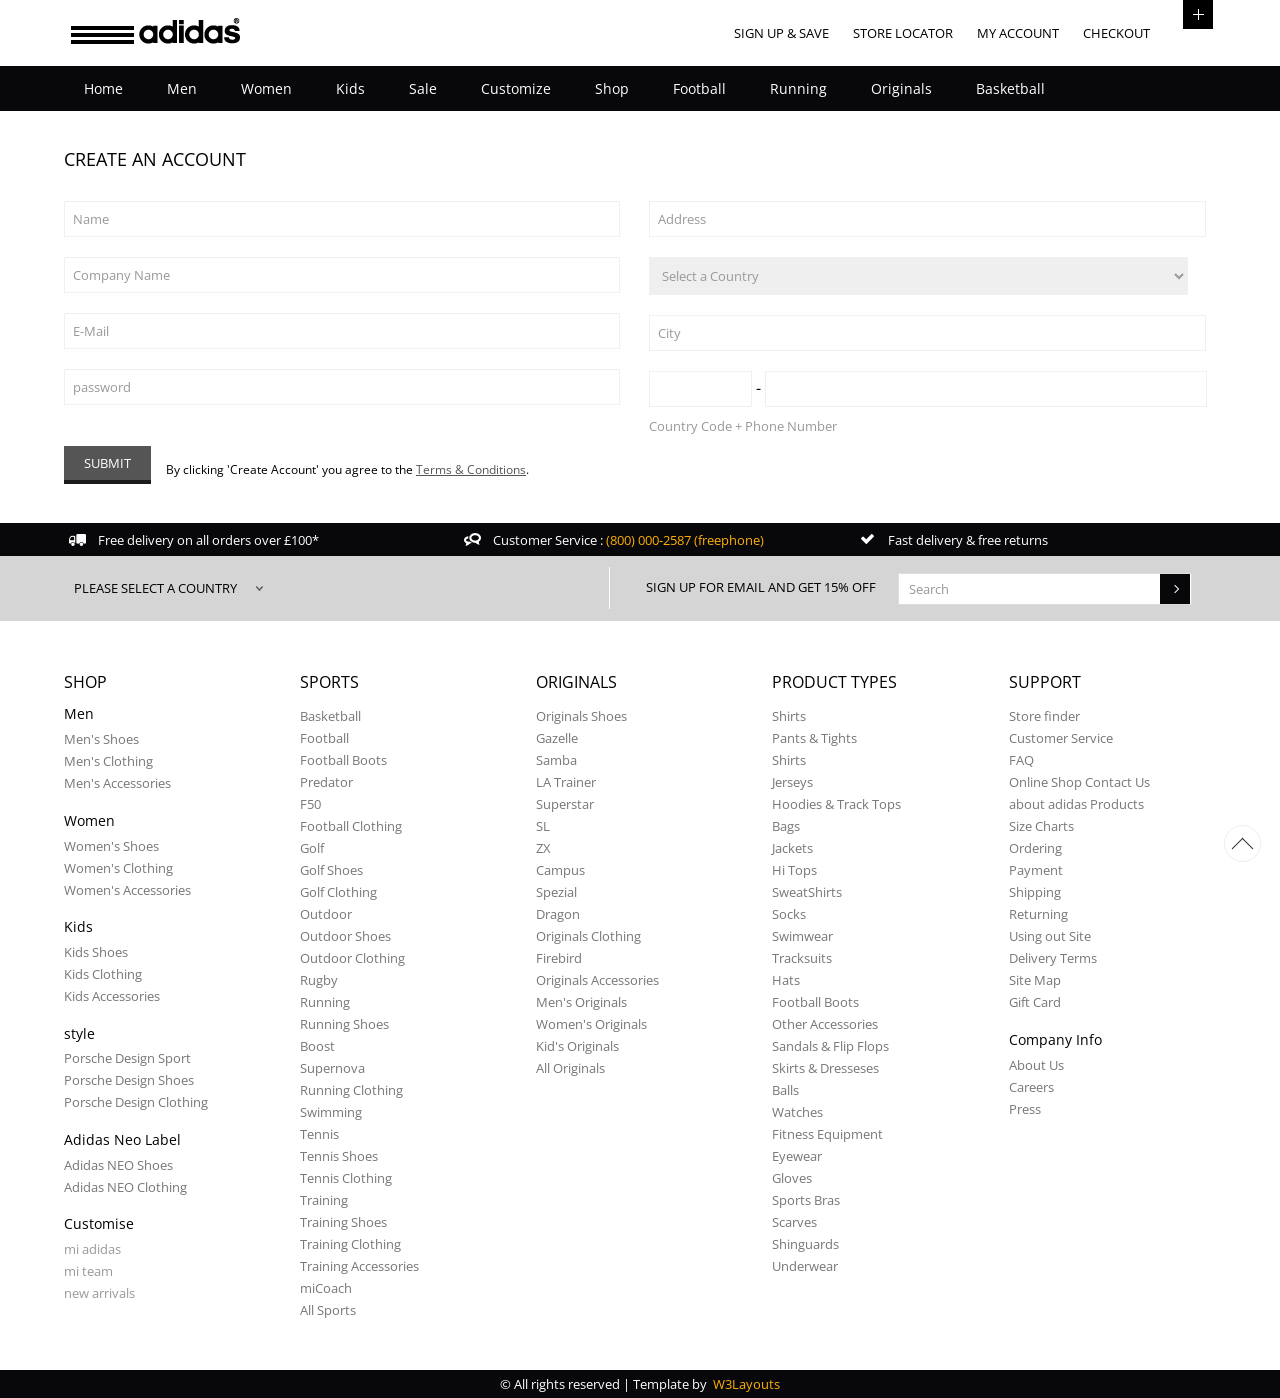
<file: Footwear/web/register.html>
<!--A Design by W3layouts
Author: W3layout
Author URL: http://w3layouts.com
License: Creative Commons Attribution 3.0 Unported
License URL: http://creativecommons.org/licenses/by/3.0/
-->
<!DOCTYPE HTML>
<html>
<head>
<title>Free Adidas Website Template | Register :: w3layouts</title>
<meta name="viewport" content="width=device-width, initial-scale=1, maximum-scale=1">
<meta http-equiv="Content-Type" content="text/html; charset=utf-8" />
<link href="css/style.css" rel="stylesheet" type="text/css" media="all" />
<link href='http://fonts.googleapis.com/css?family=Open+Sans:400,300,600,700,800' rel='stylesheet' type='text/css'>
<script type="text/javascript" src="js/jquery.min.js"></script>
<script type="text/javascript">
        $(document).ready(function() {
            $(".dropdown img.flag").addClass("flagvisibility");

            $(".dropdown dt a").click(function() {
                $(".dropdown dd ul").toggle();
            });
                        
            $(".dropdown dd ul li a").click(function() {
                var text = $(this).html();
                $(".dropdown dt a span").html(text);
                $(".dropdown dd ul").hide();
                $("#result").html("Selected value is: " + getSelectedValue("sample"));
            });
                        
            function getSelectedValue(id) {
                return $("#" + id).find("dt a span.value").html();
            }

            $(document).bind('click', function(e) {
                var $clicked = $(e.target);
                if (! $clicked.parents().hasClass("dropdown"))
                    $(".dropdown dd ul").hide();
            });


            $("#flagSwitcher").click(function() {
                $(".dropdown img.flag").toggleClass("flagvisibility");
            });
        });
     </script>
<!-- start menu -->     
<link href="css/megamenu.css" rel="stylesheet" type="text/css" media="all" />
<script type="text/javascript" src="js/megamenu.js"></script>
<script>$(document).ready(function(){$(".megamenu").megamenu();});</script>
<!-- end menu -->
<!-- top scrolling -->
<script type="text/javascript" src="js/move-top.js"></script>
<script type="text/javascript" src="js/easing.js"></script>
   <script type="text/javascript">
		jQuery(document).ready(function($) {
			$(".scroll").click(function(event){		
				event.preventDefault();
				$('html,body').animate({scrollTop:$(this.hash).offset().top},1200);
			});
		});
	</script>
</head>
<body>
  <div class="header-top">
	 <div class="wrap"> 
		<div class="logo">
			<a href="index.html"><img src="images/logo.png" alt=""/></a>
	    </div>
	    <div class="cssmenu">
		   <ul>
			 <li class="active"><a href="register.html">Sign up & Save</a></li> 
			 <li><a href="shop.html">Store Locator</a></li> 
			 <li><a href="login.html">My Account</a></li> 
			 <li><a href="checkout.html">CheckOut</a></li> 
		   </ul>
		</div>
		<ul class="icon2 sub-icon2 profile_img">
			<li><a class="active-icon c2" href="#"> </a>
				<ul class="sub-icon2 list">
					<li><h3>Products</h3><a href=""></a></li>
					<li><p>Lorem ipsum dolor sit amet, consectetuer  <a href="">adipiscing elit, sed diam</a></p></li>
				</ul>
			</li>
		</ul>
		<div class="clear"></div>
 	</div>
   </div>
   <div class="header-bottom">
   	<div class="wrap">
   		<!-- start header menu -->
		<ul class="megamenu skyblue">
		    <li><a class="color1" href="#">Home</a></li>
			<li class="grid"><a class="color2" href="#">Men</a>
				<div class="megapanel">
					<div class="row">
						<div class="col1">
							<div class="h_nav">
								<h4>popular</h4>
								<ul>
									<li><a href="shop.html">new arrivals</a></li>
									<li><a href="shop.html">men</a></li>
									<li><a href="shop.html">women</a></li>
									<li><a href="shop.html">accessories</a></li>
									<li><a href="shop.html">kids</a></li>
									<li><a href="shop.html">login</a></li>
								</ul>	
							</div>
							<div class="h_nav">
								<h4 class="top">men</h4>
								<ul>
									<li><a href="shop.html">new arrivals</a></li>
									<li><a href="shop.html">men</a></li>
									<li><a href="shop.html">women</a></li>
									<li><a href="shop.html">accessories</a></li>
									<li><a href="shop.html">kids</a></li>
									<li><a href="shop.html">style videos</a></li>
								</ul>	
							</div>
						</div>
						<div class="col1">
							<div class="h_nav">
								<h4>style zone</h4>
								<ul>
									<li><a href="shop.html">men</a></li>
									<li><a href="shop.html">women</a></li>
									<li><a href="shop.html">accessories</a></li>
									<li><a href="shop.html">kids</a></li>
									<li><a href="shop.html">brands</a></li>
								</ul>	
							</div>							
						</div>
						<div class="col1"></div>
						<div class="col1"></div>
						<div class="col1"></div>
						<div class="col1"></div>
						<img src="images/nav_img.jpg" alt=""/>
					</div>
				</div>
				</li>
  			   <li class="active grid"><a class="color4" href="#">Women</a>
				<div class="megapanel">
					<div class="row">
						<div class="col1">
							<div class="h_nav">
								<h4>shop</h4>
								<ul>
									<li><a href="shop.html">new arrivals</a></li>
									<li><a href="shop.html">men</a></li>
									<li><a href="shop.html">women</a></li>
									<li><a href="shop.html">accessories</a></li>
									<li><a href="shop.html">kids</a></li>
									<li><a href="shop.html">brands</a></li>
								</ul>	
							</div>							
						</div>
						<div class="col1">
							<div class="h_nav">
								<h4>help</h4>
								<ul>
									<li><a href="shop.html">trends</a></li>
									<li><a href="shop.html">sale</a></li>
									<li><a href="shop.html">style videos</a></li>
									<li><a href="shop.html">accessories</a></li>
									<li><a href="shop.html">kids</a></li>
									<li><a href="shop.html">style videos</a></li>
								</ul>	
							</div>							
						</div>
						<div class="col1">
							<div class="h_nav">
								<h4>my company</h4>
								<ul>
									<li><a href="shop.html">trends</a></li>
									<li><a href="shop.html">sale</a></li>
									<li><a href="shop.html">style videos</a></li>
									<li><a href="shop.html">accessories</a></li>
									<li><a href="shop.html">kids</a></li>
									<li><a href="shop.html">style videos</a></li>
								</ul>	
							</div>												
						</div>
						<div class="col1">
							<div class="h_nav">
								<h4>account</h4>
								<ul>
									<li><a href="shop.html">login</a></li>
									<li><a href="shop.html">create an account</a></li>
									<li><a href="shop.html">create wishlist</a></li>
									<li><a href="shop.html">my shopping bag</a></li>
									<li><a href="shop.html">brands</a></li>
									<li><a href="shop.html">create wishlist</a></li>
								</ul>	
							</div>						
						</div>
						<div class="col1">
							<div class="h_nav">
								<h4>popular</h4>
								<ul>
									<li><a href="shop.html">new arrivals</a></li>
									<li><a href="shop.html">men</a></li>
									<li><a href="shop.html">women</a></li>
									<li><a href="shop.html">accessories</a></li>
									<li><a href="shop.html">kids</a></li>
									<li><a href="shop.html">style videos</a></li>
								</ul>	
							</div>
						</div>
						<div class="col1">
						 <div class="h_nav">
						   <img src="images/nav_img1.jpg" alt=""/>
						 </div>
						</div>
					</div>
					<div class="row">
						<div class="col2"></div>
						<div class="col1"></div>
						<div class="col1"></div>
						<div class="col1"></div>
						<div class="col1"></div>
					</div>
					</div>
    			</li>				
				<li><a class="color5" href="#">Kids</a>
				<div class="megapanel">
					<div class="row">
						<div class="col1">
							<div class="h_nav">
								<h4>popular</h4>
								<ul>
									<li><a href="shop.html">new arrivals</a></li>
									<li><a href="shop.html">men</a></li>
									<li><a href="shop.html">women</a></li>
									<li><a href="shop.html">accessories</a></li>
									<li><a href="shop.html">kids</a></li>
									<li><a href="shop.html">login</a></li>
								</ul>	
							</div>
							<div class="h_nav">
								<h4 class="top">man</h4>
								<ul>
									<li><a href="shop.html">new arrivals</a></li>
									<li><a href="shop.html">men</a></li>
									<li><a href="shop.html">women</a></li>
									<li><a href="shop.html">accessories</a></li>
									<li><a href="shop.html">kids</a></li>
									<li><a href="shop.html">style videos</a></li>
								</ul>	
							</div>
						</div>
						<div class="col1">
							<div class="h_nav">
								<h4>style zone</h4>
								<ul>
									<li><a href="shop.html">men</a></li>
									<li><a href="shop.html">women</a></li>
									<li><a href="shop.html">accessories</a></li>
									<li><a href="shop.html">kids</a></li>
									<li><a href="shop.html">brands</a></li>
								</ul>	
							</div>							
						</div>
						<div class="col1"></div>
						<div class="col1"></div>
						<div class="col1"></div>
						<div class="col1"></div>
						<img src="images/nav_img2.jpg" alt=""/>
					</div>
				</div>
				</li>
				<li><a class="color6" href="#">Sale</a>
				<div class="megapanel">
					<div class="row">
						<div class="col1">
							<div class="h_nav">
								<h4>shop</h4>
								<ul>
									<li><a href="shop.html">new arrivals</a></li>
									<li><a href="shop.html">men</a></li>
									<li><a href="shop.html">women</a></li>
									<li><a href="shop.html">accessories</a></li>
									<li><a href="shop.html">kids</a></li>
									<li><a href="shop.html">brands</a></li>
								</ul>	
							</div>	
							<div class="h_nav">
								<h4 class="top">my company</h4>
								<ul>
									<li><a href="shop.html">trends</a></li>
									<li><a href="shop.html">sale</a></li>
									<li><a href="shop.html">style videos</a></li>
									<li><a href="shop.html">accessories</a></li>
									<li><a href="shop.html">kids</a></li>
									<li><a href="shop.html">style videos</a></li>
								</ul>	
							</div>												
						</div>
						<div class="col1">
							<div class="h_nav">
								<h4>man</h4>
								<ul>
									<li><a href="shop.html">new arrivals</a></li>
									<li><a href="shop.html">men</a></li>
									<li><a href="shop.html">women</a></li>
									<li><a href="shop.html">accessories</a></li>
									<li><a href="shop.html">kids</a></li>
									<li><a href="shop.html">style videos</a></li>
								</ul>	
							</div>						
						</div>
						<div class="col1">
							<div class="h_nav">
								<h4>help</h4>
								<ul>
									<li><a href="shop.html">trends</a></li>
									<li><a href="shop.html">sale</a></li>
									<li><a href="shop.html">style videos</a></li>
									<li><a href="shop.html">accessories</a></li>
									<li><a href="shop.html">kids</a></li>
									<li><a href="shop.html">style videos</a></li>
								</ul>	
							</div>							
						</div>
						<div class="col1">
							<div class="h_nav">
								<h4>account</h4>
								<ul>
									<li><a href="shop.html">login</a></li>
									<li><a href="shop.html">create an account</a></li>
									<li><a href="shop.html">create wishlist</a></li>
									<li><a href="shop.html">my shopping bag</a></li>
									<li><a href="shop.html">brands</a></li>
									<li><a href="shop.html">create wishlist</a></li>
								</ul>	
							</div>						
						</div>
						<div class="col1">
							<div class="h_nav">
								<h4>my company</h4>
								<ul>
									<li><a href="shop.html">trends</a></li>
									<li><a href="shop.html">sale</a></li>
									<li><a href="shop.html">style videos</a></li>
									<li><a href="shop.html">accessories</a></li>
									<li><a href="shop.html">kids</a></li>
									<li><a href="shop.html">style videos</a></li>
								</ul>	
							</div>
						</div>
						<div class="col1">
							<div class="h_nav">
								<h4>popular</h4>
								<ul>
									<li><a href="shop.html">new arrivals</a></li>
									<li><a href="shop.html">men</a></li>
									<li><a href="shop.html">women</a></li>
									<li><a href="shop.html">accessories</a></li>
									<li><a href="shop.html">kids</a></li>
									<li><a href="shop.html">style videos</a></li>
								</ul>	
							</div>
						</div>
					</div>
					<div class="row">
						<div class="col2"></div>
						<div class="col1"></div>
						<div class="col1"></div>
						<div class="col1"></div>
						<div class="col1"></div>
					</div>
				</div>
				</li>
				<li><a class="color7" href="#">Customize</a>
				<div class="megapanel">
					<div class="row">
						<div class="col1">
							<div class="h_nav">
								<h4>shop</h4>
								<ul>
									<li><a href="shop.html">new arrivals</a></li>
									<li><a href="shop.html">men</a></li>
									<li><a href="shop.html">women</a></li>
									<li><a href="shop.html">accessories</a></li>
									<li><a href="shop.html">kids</a></li>
									<li><a href="shop.html">brands</a></li>
								</ul>	
							</div>							
						</div>
						<div class="col1">
							<div class="h_nav">
								<h4>help</h4>
								<ul>
									<li><a href="shop.html">trends</a></li>
									<li><a href="shop.html">sale</a></li>
									<li><a href="shop.html">style videos</a></li>
									<li><a href="shop.html">accessories</a></li>
									<li><a href="shop.html">kids</a></li>
									<li><a href="shop.html">style videos</a></li>
								</ul>	
							</div>							
						</div>
						<div class="col1">
							<div class="h_nav">
								<h4>my company</h4>
								<ul>
									<li><a href="shop.html">trends</a></li>
									<li><a href="shop.html">sale</a></li>
									<li><a href="shop.html">style videos</a></li>
									<li><a href="shop.html">accessories</a></li>
									<li><a href="shop.html">kids</a></li>
									<li><a href="shop.html">style videos</a></li>
								</ul>	
							</div>												
						</div>
						<div class="col1">
							<div class="h_nav">
								<h4>account</h4>
								<ul>
									<li><a href="shop.html">login</a></li>
									<li><a href="shop.html">create an account</a></li>
									<li><a href="shop.html">create wishlist</a></li>
									<li><a href="shop.html">my shopping bag</a></li>
									<li><a href="shop.html">brands</a></li>
									<li><a href="shop.html">create wishlist</a></li>
								</ul>	
							</div>						
						</div>
						<div class="col1">
							<div class="h_nav">
								<h4>my company</h4>
								<ul>
									<li><a href="shop.html">trends</a></li>
									<li><a href="shop.html">sale</a></li>
									<li><a href="shop.html">style videos</a></li>
									<li><a href="shop.html">accessories</a></li>
									<li><a href="shop.html">kids</a></li>
									<li><a href="shop.html">style videos</a></li>
								</ul>	
							</div>
						</div>
						<div class="col1">
							<div class="h_nav">
								<h4>popular</h4>
								<ul>
									<li><a href="shop.html">new arrivals</a></li>
									<li><a href="shop.html">men</a></li>
									<li><a href="shop.html">women</a></li>
									<li><a href="shop.html">accessories</a></li>
									<li><a href="shop.html">kids</a></li>
									<li><a href="shop.html">style videos</a></li>
								</ul>	
							</div>
						</div>
					</div>
					<div class="row">
						<div class="col2"></div>
						<div class="col1"></div>
						<div class="col1"></div>
						<div class="col1"></div>
						<div class="col1"></div>
					</div>
    				</div>
				</li>
				<li><a class="color8" href="#">Shop</a>
				<div class="megapanel">
					<div class="row">
						<div class="col1">
							<div class="h_nav">
								<h4>style zone</h4>
								<ul>
									<li><a href="shop.html">men</a></li>
									<li><a href="shop.html">women</a></li>
									<li><a href="shop.html">accessories</a></li>
									<li><a href="shop.html">kids</a></li>
									<li><a href="shop.html">brands</a></li>
								</ul>	
							</div>							
						</div>
						<div class="col1">
							<div class="h_nav">
								<h4>popular</h4>
								<ul>
									<li><a href="shop.html">new arrivals</a></li>
									<li><a href="shop.html">men</a></li>
									<li><a href="shop.html">kids</a></li>
									<li><a href="shop.html">accessories</a></li>
									<li><a href="shop.html">login</a></li>
								</ul>	
							</div>
							<div class="h_nav">
								<h4 class="top">man</h4>
								<ul>
									<li><a href="shop.html">new arrivals</a></li>
									<li><a href="shop.html">accessories</a></li>
									<li><a href="shop.html">kids</a></li>
									<li><a href="shop.html">style videos</a></li>
								</ul>	
							</div>
						<div class="col1"></div>
						<div class="col1"></div>
						<div class="col1"></div>
						<div class="col1"></div>
					</div>
				</div>
				</li>
				<li><a class="color9" href="#">Football</a>
				<div class="megapanel">
					<div class="row">
						<div class="col1">
							<div class="h_nav">
								<h4>shop</h4>
								<ul>
									<li><a href="shop.html">new arrivals</a></li>
									<li><a href="shop.html">men</a></li>
									<li><a href="shop.html">women</a></li>
									<li><a href="shop.html">accessories</a></li>
									<li><a href="shop.html">kids</a></li>
									<li><a href="shop.html">brands</a></li>
								</ul>	
							</div>							
						</div>
						<div class="col1">
							<div class="h_nav">
								<h4>help</h4>
								<ul>
									<li><a href="shop.html">trends</a></li>
									<li><a href="shop.html">sale</a></li>
									<li><a href="shop.html">style videos</a></li>
									<li><a href="shop.html">accessories</a></li>
									<li><a href="shop.html">kids</a></li>
									<li><a href="shop.html">style videos</a></li>
								</ul>	
							</div>							
						</div>
						<div class="col1">
							<div class="h_nav">
								<h4>my company</h4>
								<ul>
									<li><a href="shop.html">trends</a></li>
									<li><a href="shop.html">sale</a></li>
									<li><a href="shop.html">style videos</a></li>
									<li><a href="shop.html">accessories</a></li>
									<li><a href="shop.html">kids</a></li>
									<li><a href="shop.html">style videos</a></li>
								</ul>	
							</div>												
						</div>
						<div class="col1">
							<div class="h_nav">
								<h4>account</h4>
								<ul>
									<li><a href="shop.html">login</a></li>
									<li><a href="shop.html">create an account</a></li>
									<li><a href="shop.html">create wishlist</a></li>
									<li><a href="shop.html">my shopping bag</a></li>
									<li><a href="shop.html">brands</a></li>
									<li><a href="shop.html">create wishlist</a></li>
								</ul>	
							</div>						
						</div>
						<div class="col1">
							<div class="h_nav">
								<h4>my company</h4>
								<ul>
									<li><a href="shop.html">trends</a></li>
									<li><a href="shop.html">sale</a></li>
									<li><a href="shop.html">style videos</a></li>
									<li><a href="shop.html">accessories</a></li>
									<li><a href="shop.html">kids</a></li>
									<li><a href="shop.html">style videos</a></li>
								</ul>	
							</div>
						</div>
						<div class="col1">
							<div class="h_nav">
								<h4>popular</h4>
								<ul>
									<li><a href="shop.html">new arrivals</a></li>
									<li><a href="shop.html">men</a></li>
									<li><a href="shop.html">women</a></li>
									<li><a href="shop.html">accessories</a></li>
									<li><a href="shop.html">kids</a></li>
									<li><a href="shop.html">style videos</a></li>
								</ul>	
							</div>
						</div>
					</div>
					<div class="row">
						<div class="col2"></div>
						<div class="col1"></div>
						<div class="col1"></div>
						<div class="col1"></div>
						<div class="col1"></div>
					</div>
    				</div>
				</li>
				<li><a class="color10" href="#">Running</a></li>
				<li><a class="color11" href="#">Originals</a></li>
				<li><a class="color12" href="#">Basketball</a></li>
		   </ul>
		   <div class="clear"></div>
     	</div>
       </div>
       <div class="register_account">
          	<div class="wrap">
    	      <h4 class="title">Create an Account</h4>
    		   <form>
    			 <div class="col_1_of_2 span_1_of_2">
		   			 <div><input type="text" value="Name" onfocus="this.value = '';" onblur="if (this.value == '') {this.value = 'Name';}"></div>
		    			<div><input type="text" value="Company Name" onfocus="this.value = '';" onblur="if (this.value == '') {this.value = 'Company Name';}"></div>
		    			<div><input type="text" value="E-Mail" onfocus="this.value = '';" onblur="if (this.value == '') {this.value = 'E-Mail';}"></div>
		    			<div><input type="text" value="password" onfocus="this.value = '';" onblur="if (this.value == '') {this.value = 'password';}"></div>
		    	 </div>
		    	  <div class="col_1_of_2 span_1_of_2">	
		    		<div><input type="text" value="Address" onfocus="this.value = '';" onblur="if (this.value == '') {this.value = 'Address';}"></div>
		    		<div><select id="country" name="country" onchange="change_country(this.value)" class="frm-field required">
		            <option value="null">Select a Country</option>         
		            <option value="AX">Åland Islands</option>
		            <option value="AF">Afghanistan</option>
		            <option value="AL">Albania</option>
		            <option value="DZ">Algeria</option>
		            <option value="AS">American Samoa</option>
		            <option value="AD">Andorra</option>
		            <option value="AO">Angola</option>
		            <option value="AI">Anguilla</option>
		            <option value="AQ">Antarctica</option>
		            <option value="AG">Antigua And Barbuda</option>
		            <option value="AR">Argentina</option>
		            <option value="AM">Armenia</option>
		            <option value="AW">Aruba</option>
		            <option value="AU">Australia</option>
		            <option value="AT">Austria</option>
		            <option value="AZ">Azerbaijan</option>
		            <option value="BS">Bahamas</option>
		            <option value="BH">Bahrain</option>
		            <option value="BD">Bangladesh</option>
		            <option value="BB">Barbados</option>
		            <option value="BY">Belarus</option>
		            <option value="BE">Belgium</option>
		            <option value="BZ">Belize</option>
		            <option value="BJ">Benin</option>
		            <option value="BM">Bermuda</option>
		            <option value="BT">Bhutan</option>
		            <option value="BO">Bolivia</option>
		            <option value="BA">Bosnia and Herzegovina</option>
		            <option value="BW">Botswana</option>
		            <option value="BV">Bouvet Island</option>
		            <option value="BR">Brazil</option>
		            <option value="IO">British Indian Ocean Territory</option>
		            <option value="BN">Brunei</option>
		            <option value="BG">Bulgaria</option>
		            <option value="BF">Burkina Faso</option>
		            <option value="BI">Burundi</option>
		            <option value="KH">Cambodia</option>
		            <option value="CM">Cameroon</option>
		            <option value="CA">Canada</option>
		            <option value="CV">Cape Verde</option>
		            <option value="KY">Cayman Islands</option>
		            <option value="CF">Central African Republic</option>
		            <option value="TD">Chad</option>
		            <option value="CL">Chile</option>
		            <option value="CN">China</option>
		            <option value="CX">Christmas Island</option>
		            <option value="CC">Cocos (Keeling) Islands</option>
		            <option value="CO">Colombia</option>
		            <option value="KM">Comoros</option>
		            <option value="CG">Congo</option>
		            <option value="CD">Congo, Democractic Republic</option>
		            <option value="CK">Cook Islands</option>
		            <option value="CR">Costa Rica</option>
		            <option value="CI">Cote D'Ivoire (Ivory Coast)</option>
		            <option value="HR">Croatia (Hrvatska)</option>
		            <option value="CU">Cuba</option>
		            <option value="CY">Cyprus</option>
		            <option value="CZ">Czech Republic</option>
		            <option value="DK">Denmark</option>
		            <option value="DJ">Djibouti</option>
		            <option value="DM">Dominica</option>
		            <option value="DO">Dominican Republic</option>
		            <option value="TP">East Timor</option>
		            <option value="EC">Ecuador</option>
		            <option value="EG">Egypt</option>
		            <option value="SV">El Salvador</option>
		            <option value="GQ">Equatorial Guinea</option>
		            <option value="ER">Eritrea</option>
		            <option value="EE">Estonia</option>
		            <option value="ET">Ethiopia</option>
		            <option value="FK">Falkland Islands (Islas Malvinas)</option>
		            <option value="FO">Faroe Islands</option>
		            <option value="FJ">Fiji Islands</option>
		            <option value="FI">Finland</option>
		            <option value="FR">France</option>
		            <option value="FX">France, Metropolitan</option>
		            <option value="GF">French Guiana</option>
		            <option value="PF">French Polynesia</option>
		            <option value="TF">French Southern Territories</option>
		            <option value="GA">Gabon</option>
		            <option value="GM">Gambia, The</option>
		            <option value="GE">Georgia</option>
		            <option value="DE">Germany</option>
		            <option value="GH">Ghana</option>
		            <option value="GI">Gibraltar</option>
		            <option value="GR">Greece</option>
		            <option value="GL">Greenland</option>
		            <option value="GD">Grenada</option>
		            <option value="GP">Guadeloupe</option>
		            <option value="GU">Guam</option>
		            <option value="GT">Guatemala</option>
		            <option value="GG">Guernsey</option>
		            <option value="GN">Guinea</option>
		            <option value="GW">Guinea-Bissau</option>
		            <option value="GY">Guyana</option>
		            <option value="HT">Haiti</option>
		            <option value="HM">Heard and McDonald Islands</option>
		            <option value="HN">Honduras</option>
		            <option value="HK">Hong Kong S.A.R.</option>
		            <option value="HU">Hungary</option>
		            <option value="IS">Iceland</option>
		            <option value="IN">India</option>
		            <option value="ID">Indonesia</option>
		            <option value="IR">Iran</option>
		            <option value="IQ">Iraq</option>
		            <option value="IE">Ireland</option>
		            <option value="IM">Isle of Man</option>
		            <option value="IL">Israel</option>
		            <option value="IT">Italy</option>
		            <option value="JM">Jamaica</option>
		            <option value="JP">Japan</option>
		            <option value="JE">Jersey</option>
		            <option value="JO">Jordan</option>
		            <option value="KZ">Kazakhstan</option>
		            <option value="KE">Kenya</option>
		            <option value="KI">Kiribati</option>
		            <option value="KR">Korea</option>
		            <option value="KP">Korea, North</option>
		            <option value="KW">Kuwait</option>
		            <option value="KG">Kyrgyzstan</option>
		            <option value="LA">Laos</option>
		            <option value="LV">Latvia</option>
		            <option value="LB">Lebanon</option>
		            <option value="LS">Lesotho</option>
		            <option value="LR">Liberia</option>
		            <option value="LY">Libya</option>
		            <option value="LI">Liechtenstein</option>
		            <option value="LT">Lithuania</option>
		            <option value="LU">Luxembourg</option>
		            <option value="MO">Macau S.A.R.</option>
		            <option value="MK">Macedonia</option>
		            <option value="MG">Madagascar</option>
		            <option value="MW">Malawi</option>
		            <option value="MY">Malaysia</option>
		            <option value="MV">Maldives</option>
		            <option value="ML">Mali</option>
		            <option value="MT">Malta</option>
		            <option value="MH">Marshall Islands</option>
		            <option value="MQ">Martinique</option>
		            <option value="MR">Mauritania</option>
		            <option value="MU">Mauritius</option>
		            <option value="YT">Mayotte</option>
		            <option value="MX">Mexico</option>
		            <option value="FM">Micronesia</option>
		            <option value="MD">Moldova</option>
		            <option value="MC">Monaco</option>
		            <option value="MN">Mongolia</option>
		            <option value="ME">Montenegro</option>
		            <option value="MS">Montserrat</option>
		            <option value="MA">Morocco</option>
		            <option value="MZ">Mozambique</option>
		            <option value="MM">Myanmar</option>
		            <option value="NA">Namibia</option>
		            <option value="NR">Nauru</option>
		            <option value="NP">Nepal</option>
		            <option value="NL">Netherlands</option>
		            <option value="AN">Netherlands Antilles</option>
		            <option value="NC">New Caledonia</option>
		            <option value="NZ">New Zealand</option>
		            <option value="NI">Nicaragua</option>
		            <option value="NE">Niger</option>
		            <option value="NG">Nigeria</option>
		            <option value="NU">Niue</option>
		            <option value="NF">Norfolk Island</option>
		            <option value="MP">Northern Mariana Islands</option>
		            <option value="NO">Norway</option>
		            <option value="OM">Oman</option>
		            <option value="PK">Pakistan</option>
		            <option value="PW">Palau</option>
		            <option value="PS">Palestinian Territory, Occupied</option>
		            <option value="PA">Panama</option>
		            <option value="PG">Papua new Guinea</option>
		            <option value="PY">Paraguay</option>
		            <option value="PE">Peru</option>
		            <option value="PH">Philippines</option>
		            <option value="PN">Pitcairn Island</option>
		            <option value="PL">Poland</option>
		            <option value="PT">Portugal</option>
		            <option value="PR">Puerto Rico</option>
		            <option value="QA">Qatar</option>
		            <option value="RE">Reunion</option>
		            <option value="RO">Romania</option>
		            <option value="RU">Russia</option>
		            <option value="RW">Rwanda</option>
		            <option value="SH">Saint Helena</option>
		            <option value="KN">Saint Kitts And Nevis</option>
		            <option value="LC">Saint Lucia</option>
		            <option value="PM">Saint Pierre and Miquelon</option>
		            <option value="VC">Saint Vincent And The Grenadines</option>
		            <option value="WS">Samoa</option>
		            <option value="SM">San Marino</option>
		            <option value="ST">Sao Tome and Principe</option>
		            <option value="SA">Saudi Arabia</option>
		            <option value="SN">Senegal</option>
		         </select></div>		        
		          <div><input type="text" value="City" onfocus="this.value = '';" onblur="if (this.value == '') {this.value = 'City';}"></div>
		             <input type="text" value="" class="code"> - <input type="text" value="" class="number">
		          	 <p class="code">Country Code + Phone Number</p>
		          </div>
		         <button class="grey">Submit</button>
		         <p class="terms">By clicking 'Create Account' you agree to the <a href="#">Terms &amp; Conditions</a>.</p>
		         <div class="clear"></div>
		    </form>
    	  </div> 
        </div>
        <div class="footer">
       	  <div class="footer-top">
       		<div class="wrap">
       			   <div class="col_1_of_footer-top span_1_of_footer-top">
				  	 <ul class="f_list">
				  	 	<li><img src="images/f_icon.png" alt=""/><span class="delivery">Free delivery on all orders over £100*</span></li>
				  	 </ul>
				   </div>
				   <div class="col_1_of_footer-top span_1_of_footer-top">
				  	<ul class="f_list">
				  	 	<li><img src="images/f_icon1.png" alt=""/><span class="delivery">Customer Service :<span class="orange"> (800) 000-2587 (freephone)</span></span></li>
				  	 </ul>
				   </div>
				   <div class="col_1_of_footer-top span_1_of_footer-top">
				  	<ul class="f_list">
				  	 	<li><img src="images/f_icon2.png" alt=""/><span class="delivery">Fast delivery & free returns</span></li>
				  	 </ul>
				   </div>
				  <div class="clear"></div>
			 </div>
       	 </div>
       	 <div class="footer-middle">
       	 	<div class="wrap">
       	 		<div class="section group">
				<div class="col_1_of_middle span_1_of_middle">
					<dl id="sample" class="dropdown">
			        <dt><a href="#"><span>Please Select a Country</span></a></dt>
			        <dd>
			            <ul>
			                <li><a href="#">Australia<img class="flag" src="images/as.png" alt="" /><span class="value">AS</span></a></li>
			                <li><a href="#">Sri Lanka<img class="flag" src="images/srl.png" alt="" /><span class="value">SL</span></a></li>
			                <li><a href="#">Newziland<img class="flag" src="images/nz.png" alt="" /><span class="value">NZ</span></a></li>
			                <li><a href="#">Pakistan<img class="flag" src="images/pk.png" alt="" /><span class="value">Pk</span></a></li>
			                <li><a href="#">United Kingdom<img class="flag" src="images/uk.png" alt="" /><span class="value">UK</span></a></li>
			                <li><a href="#">United States<img class="flag" src="images/us.png" alt="" /><span class="value">US</span></a></li>
			            </ul>
			         </dd>
   				    </dl>
   				 </div>
				<div class="col_1_of_middle span_1_of_middle">
					<ul class="f_list1">
						<li><span class="m_8">Sign up for email and Get 15% off</span>
						<div class="search">	  
							<input type="text" name="s" class="textbox" value="Search" onfocus="this.value = '';" onblur="if (this.value == '') {this.value = 'Search';}">
							<input type="submit" value="Subscribe" id="submit" name="submit">
							<div id="response"> </div>
			 			</div><div class="clear"></div>
			 		    </li>
					</ul>
				</div>
				<div class="clear"></div>
			   </div>
       	 	</div>
       	 </div>
       	 <div class="footer-bottom">
       	 	<div class="wrap">
       	 		<div class="section group">
				<div class="col_1_of_5 span_1_of_5">
					<h3 class="m_9">Shop</h3>
					<ul class="sub_list">
						<h4 class="m_10">Men</h4>
					    <li><a href="shop.html">Men's Shoes</a></li>
			            <li><a href="shop.html">Men's Clothing</a></li>
			            <li><a href="shop.html">Men's Accessories</a></li>
			        </ul>
			             <ul class="sub_list">
				            <h4 class="m_10">Women</h4>
				            <li><a href="shop.html">Women's Shoes</a></li>
				            <li><a href="shop.html">Women's Clothing</a></li>
				            <li><a href="shop.html">Women's Accessories</a></li>
				         </ul>
				         <ul class="sub_list">
				            <h4 class="m_10">Kids</h4>
				            <li><a href="shop.html">Kids Shoes</a></li>
				            <li><a href="shop.html">Kids Clothing</a></li>
				            <li><a href="shop.html">Kids Accessories</a></li>
				         </ul>
				        <ul class="sub_list">
				            <h4 class="m_10">style</h4>
				            <li><a href="shop.html">Porsche Design Sport</a></li>
				            <li><a href="shop.html">Porsche Design Shoes</a></li>
				            <li><a href="shop.html">Porsche Design Clothing</a></li>
				        </ul>
				        <ul class="sub_list">
				            <h4 class="m_10">Adidas Neo Label</h4>
				            <li><a href="shop.html">Adidas NEO Shoes</a></li>
				            <li><a href="shop.html">Adidas NEO Clothing</a></li>
				        </ul>
				        <ul class="sub_list1">
				            <h4 class="m_10">Customise</h4>
				            <li><a href="shop.html">mi adidas</a></li>
				            <li><a href="shop.html">mi team</a></li>
				            <li><a href="shop.html">new arrivals</a></li>
				        </ul>
				</div>
				<div class="col_1_of_5 span_1_of_5">
					<h3 class="m_9">Sports</h3>
					<ul class="list1">
					    <li><a href="shop.html">Basketball</a></li>
			            <li><a href="shop.html">Football</a></li>
			            <li><a href="shop.html">Football Boots</a></li>
			            <li><a href="shop.html">Predator</a></li>
			            <li><a href="shop.html">F50</a></li>
			            <li><a href="shop.html">Football Clothing</a></li>
			            <li><a href="shop.html">Golf</a></li>
			            <li><a href="shop.html">Golf Shoes</a></li>
			            <li><a href="shop.html">Golf Clothing</a></li>
			            <li><a href="shop.html">Outdoor</a></li>
			            <li><a href="shop.html">Outdoor Shoes</a></li>
			            <li><a href="shop.html">Outdoor Clothing</a></li>
			            <li><a href="shop.html">Rugby</a></li>
			            <li><a href="shop.html">Running</a></li>
			            <li><a href="shop.html">Running Shoes</a></li>
			            <li><a href="shop.html">Boost</a></li>
			            <li><a href="shop.html">Supernova</a></li>
			            <li><a href="shop.html">Running Clothing</a></li>
			            <li><a href="shop.html">Swimming</a></li>
			            <li><a href="shop.html">Tennis</a></li>
			            <li><a href="shop.html">Tennis Shoes</a></li>
			            <li><a href="shop.html">Tennis Clothing</a></li>
			            <li><a href="shop.html">Training</a></li>
			            <li><a href="shop.html">Training Shoes</a></li>
			            <li><a href="shop.html">Training Clothing</a></li>
			            <li><a href="shop.html">Training Accessories</a></li>
			            <li><a href="shop.html">miCoach</a></li>
			            <li><a href="shop.html">All Sports</a></li>
			         </ul>
				</div>
				<div class="col_1_of_5 span_1_of_5">
					<h3 class="m_9">Originals</h3>
					<ul class="list1">
					    <li><a href="shop.html">Originals Shoes</a></li>
			            <li><a href="shop.html">Gazelle</a></li>
			            <li><a href="shop.html">Samba</a></li>
			            <li><a href="shop.html">LA Trainer</a></li>
			            <li><a href="shop.html">Superstar</a></li>
			            <li><a href="shop.html">SL</a></li>
			            <li><a href="shop.html">ZX</a></li>
			            <li><a href="shop.html">Campus</a></li>
			            <li><a href="shop.html">Spezial</a></li>
			            <li><a href="shop.html">Dragon</a></li>
			            <li><a href="shop.html">Originals Clothing</a></li>
			            <li><a href="shop.html">Firebird</a></li>
			            <li><a href="shop.html">Originals Accessories</a></li>
			            <li><a href="shop.html">Men's Originals</a></li>
			            <li><a href="shop.html">Women's Originals</a></li>
			            <li><a href="shop.html">Kid's Originals</a></li>
			            <li><a href="shop.html">All Originals</a></li>
		            </ul>
				</div>
				<div class="col_1_of_5 span_1_of_5">
					<h3 class="m_9">Product Types</h3>
					<ul class="list1">
					    <li><a href="shop.html">Shirts</a></li>
					    <li><a href="shop.html">Pants & Tights</a></li>
					    <li><a href="shop.html">Shirts</a></li>
					    <li><a href="shop.html">Jerseys</a></li>
					    <li><a href="shop.html">Hoodies & Track Tops</a></li>
					    <li><a href="shop.html">Bags</a></li>
					    <li><a href="shop.html">Jackets</a></li>
					    <li><a href="shop.html">Hi Tops</a></li>
					    <li><a href="shop.html">SweatShirts</a></li>
					    <li><a href="shop.html">Socks</a></li>
					    <li><a href="shop.html">Swimwear</a></li>
					    <li><a href="shop.html">Tracksuits</a></li>
					    <li><a href="shop.html">Hats</a></li>
					    <li><a href="shop.html">Football Boots</a></li>
					    <li><a href="shop.html">Other Accessories</a></li>
					    <li><a href="shop.html">Sandals & Flip Flops</a></li>
					    <li><a href="shop.html">Skirts & Dresseses</a></li>
					    <li><a href="shop.html">Balls</a></li>
					    <li><a href="shop.html">Watches</a></li>
					    <li><a href="shop.html">Fitness Equipment</a></li>
					    <li><a href="shop.html">Eyewear</a></li>
					    <li><a href="shop.html">Gloves</a></li>
					    <li><a href="shop.html">Sports Bras</a></li>
					    <li><a href="shop.html">Scarves</a></li>
					    <li><a href="shop.html">Shinguards</a></li>
					    <li><a href="shop.html">Underwear</a></li>
		            </ul>
				</div>
				<div class="col_1_of_5 span_1_of_5">
					<h3 class="m_9">Support</h3>
					<ul class="list1">
					   <li><a href="shop.html">Store finder</a></li>
					   <li><a href="shop.html">Customer Service</a></li>
					   <li><a href="shop.html">FAQ</a></li>
					   <li><a href="shop.html">Online Shop Contact Us</a></li>
					   <li><a href="shop.html">about adidas Products</a></li>
					   <li><a href="shop.html">Size Charts </a></li>
					   <li><a href="shop.html">Ordering </a></li>
					   <li><a href="shop.html">Payment </a></li>
					   <li><a href="shop.html">Shipping </a></li>
					   <li><a href="shop.html">Returning</a></li>
					   <li><a href="shop.html">Using out Site</a></li>
					   <li><a href="shop.html">Delivery Terms</a></li>
					   <li><a href="shop.html">Site Map</a></li>
					   <li><a href="shop.html">Gift Card</a></li>
					  
		            </ul>
		            <ul class="sub_list2">
		               <h4 class="m_10">Company Info</h4>
			           <li><a href="shop.html">About Us</a></li>
			           <li><a href="shop.html">Careers</a></li>
			           <li><a href="shop.html">Press</a></li>
			        </ul>
				</div>
				<div class="clear"></div>
			</div>
       	 	</div>
       	 </div>
       	 <div class="copy">
       	   <div class="wrap">
       	   	  <p>© All rights reserved | Template by&nbsp;<a href="http://w3layouts.com/"> W3Layouts</a></p>
       	   </div>
       	 </div>
       </div>
       <script type="text/javascript">
			$(document).ready(function() {
			
				var defaults = {
		  			containerID: 'toTop', // fading element id
					containerHoverID: 'toTopHover', // fading element hover id
					scrollSpeed: 1200,
					easingType: 'linear' 
		 		};
				
				
				$().UItoTop({ easingType: 'easeOutQuart' });
				
			});
		</script>
        <a href="#" id="toTop" style="display: block;"><span id="toTopHover" style="opacity: 1;"></span></a>
</body>
</html>
</file>
<file: Footwear/web/css/style.css>
/*
Author: W3layout
Author URL: http://w3layouts.com
License: Creative Commons Attribution 3.0 Unported
License URL: http://creativecommons.org/licenses/by/3.0/
*/
/* reset */
html,body,div,span,applet,object,iframe,h1,h2,h3,h4,h5,h6,p,blockquote,pre,a,abbr,acronym,address,big,cite,code,del,dfn,em,img,ins,kbd,q,s,samp,small,strike,strong,sub,sup,tt,var,b,u,i,dl,dt,dd,ol,nav ul,nav li,fieldset,form,label,legend,table,caption,tbody,tfoot,thead,tr,th,td,article,aside,canvas,details,embed,figure,figcaption,footer,header,hgroup,menu,nav,output,ruby,section,summary,time,mark,audio,video{margin:0;padding:0;border:0;font-size:100%;font:inherit;vertical-align:baseline;}
article, aside, details, figcaption, figure,footer, header, hgroup, menu, nav, section {display: block;}
ol,ul{list-style:none;margin:0;padding:0;}
blockquote,q{quotes:none;}
blockquote:before,blockquote:after,q:before,q:after{content:'';content:none;}
table{border-collapse:collapse;border-spacing:0;}
/* start editing from here */
a{text-decoration:none;}
.txt-rt{text-align:right;}/* text align right */
.txt-lt{text-align:left;}/* text align left */
.txt-center{text-align:center;}/* text align center */
.float-rt{float:right;}/* float right */
.float-lt{float:left;}/* float left */
.clear{clear:both;}/* clear float */
.pos-relative{position:relative;}/* Position Relative */
.pos-absolute{position:absolute;}/* Position Absolute */
.vertical-base{	vertical-align:baseline;}/* vertical align baseline */
.vertical-top{	vertical-align:top;}/* vertical align top */
.underline{	padding-bottom:5px;	border-bottom: 1px solid #eee; margin:0 0 20px 0;}/* Add 5px bottom padding and a underline */
nav.vertical ul li{	display:block;}/* vertical menu */
nav.horizontal ul li{	display: inline-block;}/* horizontal menu */
img{max-width:100%;}
/*end reset*/
body{
	font-family: 'Open Sans', sans-serif;
	background:#fff;
}
.wrap{
	width:80%;
	margin:0 auto;
	-moz-transition:all .2s linear;
	-webkit-transition:all .2s linear; 
	-o-transition:all .2s linear; 
	-ms-transition:all .2s linear;
}
.header-top{
	background:#fff;
	padding: 10px 0;
}
.logo{
	float:left;
	margin-right: 46.5%;
}
.cssmenu {
	float:left;
	margin-top:11px;
}
.cssmenu ul li {
	display: inline-block;
}
.cssmenu ul li a {
	color: #000;
	display: block;
	margin: 0px 10px;
	text-transform: uppercase;
	font-size: 0.8125em;
}
.cssmenu ul li a:hover{
	color:#555;
}
.header-bottom{
	background:#08080b;
	padding: 5px 0;
}
.bottom-menu {
	float: right;
}
.bottom-menu ul li {
	display: inline-block;
}
.bottom-menu ul li a {
	color: #fff;
	display: block;
	margin: 0px 10px;
	font-size: 0.8125em;
}
.h_nav h4{
	border-bottom:1px solid rgb(236, 236, 236);
	font-size: 1.1em;
	color: #000;
	line-height: 1.8em;
	text-transform:capitalize;
	margin-bottom: 4%;
}
.h_nav h4.top{
	margin-top: 12%;
}
.h_nav ul li{
	display: block;
}
.h_nav ul li a{
	display:block;
	font-size: 0.8125em;
	color:#777;
	text-transform:capitalize;
	line-height:2em;
	-webkit-transition: all 0.3s ease-in-out;
	-moz-transition: all 0.3s ease-in-out;
	-o-transition: all 0.3s ease-in-out;
	transition: all 0.3s ease-in-out;
}
.h_nav ul li a:hover{
	color:#00405d;
	text-decoration:underline;
}
/**** Slider *****/
.index-banner{
	padding:10px 0;
}
.banner-wrap{
	width: 80%;
	margin: 0 auto;
} 
.wmuSlider {
	position: relative;
	overflow: hidden;
}
.wmuSlider .wmuSliderWrapper article {
	position: relative;
	text-align: center;
}
.wmuSlider .wmuSliderWrapper article img {
	max-width: 100%;
	width: auto;
	height: auto;
	display:block;
	margin:0 auto;
}
.wmuGallery .wmuGalleryImage {
	position: relative;
	text-align: center;
}
.wmuGallery .wmuGalleryImage img {
	max-width: 100%;
	width: auto;
	height: auto;
}
/* Default Skin */
.wmuGallery .wmuGalleryImage {
	margin-bottom: 10px;
}
.wmuSliderPrev, .wmuSliderNext {
	position: absolute;
	width: 70px;
	height: 120px;
	text-indent: -9999px;
	background: url(../images/img-sprite.png)no-repeat;
	top: 27%;
	z-index: 2;
	cursor: pointer;
}
.wmuSliderPrev {
	background-position: -20px -21px;
	left: 40px;
}
.wmuSliderNext {
	background-position: -100px -21px;
	right: 40px;
}
.wmuSliderPagination {
	z-index: 2;
	position: absolute;
	left:83.5%;
	bottom:80px;
}
.wmuSliderPagination li {
	float: left;
	margin:0 10px 0 0;
	list-style-type: none;
}
.wmuSliderPagination a {
	display: block;
	text-indent: -9999px;
	width:10px;
	height:10px;
	background:#ececec;
	border-radius: 20px;
	-webkit-border-radius: 20px;
	-moz-border-radius: 20px;
	-o-border-radius: 20px;
}
.wmuSliderPagination a.wmuActive {
	background:#08080b;
	width:10px;
	height:10px;
}
.slider-left{
	float: left;
	width: 70.5%;
}
.slider-right{
	width:28.5%;
	float:left;
	text-align: right;
	margin-top:4%;
}
.slider-right h1{
	color:#000;
	font-size:4em;
	text-transform:uppercase;
	font-weight: 100;
}
.slider-right h2{
	color:#000;
	font-size:3em;
	text-transform:uppercase;
	font-weight: 100;
}
.slider-right p{
	color:#999;
	font-size:0.85em;
}
.btn{
	padding:8% 0;
}
.btn a {
	border:1px solid #ddd;
	color: #000;
	cursor: pointer;
	padding: 10px 30px;
	display: inline-block;
	font-size:0.85em;
	outline: none;
	-webkit-transition: all 0.3s;
	-moz-transition: all 0.3s;
	transition: all 0.3s;
	background: #FFF;
}
/*--content--*/
.span_1_of_c1{
	width: 26.2%;
}
.span_1_of_c1 p{
	color:#999;
	font-size:0.8125em;
	margin-top: 30px;
}
.lsidebar {
	display: block;
	float: left;
	margin: 1% 4.6% 1% 0;
}
.span_2_of_c1{
	width: 69.2%;
}
.cont {
	display: block;
	float: left;
	margin: 1% 0 1% 0;
}
.span_2_of_c1 p{
	font-size:0.8125em;
	color:#999;
}
.social {
	width:23.33%;
	float: left;
	margin-right: 2%;
	text-align: center;
	position: relative;
}
.social span label {
	font-size: 1.6em;
	line-height: 1.8em;
}
.border {
	height: 3px;
	width: 110px;
	display: block;
	background: url(../images/border.png) no-repeat 0px 0px;
	position: absolute;
	left:33%;
	top: 45%;
}
.radius {
	position: absolute;
	top: 5px;
	left: 47px;
}
.social ul li:first-child, ol li:first-child {
	margin-top: 0px;
	margin-left: 0;
}

li.facebook a span {
	height: 75px;
	width: 75px;
	display: block;
	background: url(../images/img-sprite.png)no-repeat -34px -157px;
}
li.facebook a span:hover {
	background: url(../images/img-sprite.png) no-repeat -34px -230px;
}
li.twitter a span {
	height: 75px;
	width: 75px;
	display: block;
	background: url(../images/img-sprite.png)no-repeat -114px -157px;
}
li.twitter a span:hover {
	background: url(../images/img-sprite.png) no-repeat -114px -230px;
}
li.google a span {
	height: 75px;
	width: 75px;
	display: block;
	background: url(../images/img-sprite.png)no-repeat -190px -157px;
}
li.google a span:hover {
	background: url(../images/img-sprite.png) no-repeat -190px -230px;
}
li.dot a span {
	height: 75px;
	width: 75px;
	display: block;
	background: url(../images/img-sprite.png)no-repeat -272px -157px;
}
li.dot a span:hover {
	background: url(../images/img-sprite.png) no-repeat -272px -230px;
}
.content-top{
	margin:2% 0;
}
.social:nth-child(4) {
	margin-right: 0;
}
p.num{
	color:#000;
	margin-top:-20px;
}
.col_1_of_3:first-child {
	margin-left: 0;
}
.col_1_of_3 {
	display: block;
	float: left;
	margin: 1% 0 1% 3.6%;
}
.span_1_of_3 {
	width:30.7%;
	border: 1px solid #DDD;
}
.grid_img{
	text-align:center;
}
h3.m_1{
	color:#555;
	font-size:0.9em;
	text-transform:uppercase;
	font-weight:500;
}
p.m_2{
	color:#999;
	font-size:0.8125em;
}
.price{
	color:#555;
	font-size:1.2em;
	font-weight:700;
}
.rating {
          overflow: hidden;
          display:block;
          background:#d5d5d5;
          padding:2% 5%;
          font-size: 0.85em;
          color:#000;
          float: left;
          width:40%;
      }
      .rating-input {
          position: absolute;
          left: 0;
          top: -50px;
      }
      .rating-star {
          display: block;
          width: 20px;
		  height: 20px;
          background: url('../images/star.png') 0 -3px;
          float:left;
      }
      .rating-star:hover {
           background: url('../images/star.png') 0 -20px;
      }
      .rating-star1 {
          display: block;
		  width: 20px;
		  height: 20px;
		  background: url('../images/b_star.png') 0 -3px;
		  float: left;
      }
      .rating-star1:hover {
           background: url('../images/b_star.png') 0 -20px;
      }

/* Just for the demo */
.top_box{
	padding:6%;
}
.list{
	float: left;
	background: #08080B;
	width: 50%;
	padding: 0.5% 0;
	text-align: center;
}
ul.list li img{
	vertical-align:middle;
	float: left;
	margin: 0 0px 0 18%;
} 
.top_box .css3 img {
	-webkit-transition-duration: 0.5s;
	/* Webkit: Animation duration; */
	-moz-transition-duration: 0.5s;
	-o-transition-duration: 0.5s;
}
.top_box:hover .css3 img{
	-webkit-transform: scale(0.9);
	/* Webkit: Scale up image to 1.2x original size; */
	-moz-transform: scale(0.9);
	-o-transform: scale(0.9);
	opacity: 1;
}
/* start icon styles */
.icon1:before,.icon1:after {
	content: "";
	display: table;
}
.icon1:after {
	clear: both;
}
.icon1 {
	float: left;
	zoom:1;
}
.icon1 li a{
	color: #FFF;
	font-size: 0.85em;
	text-transform: uppercase;
	margin-top: 6px;
}
.icon1 li {
	position: relative;
}
.icon1 li:last-child{
	border-right:none;
}
.icon1 li:hover > a {
	color: #fafafa;
}
*html .icon1 li a:hover { 
	color: #fafafa;
}
.icon1 ul {
	width:300px;
	margin: 20px 0 0 0;
	_margin: 0;
	opacity: 0;
	visibility: hidden;
	position: absolute;
	top:38px;
	z-index: 1;
	right: -140px;
	background: #ffffff;
	-webkit-transition: all .2s ease-in-out;
	-moz-transition: all .2s ease-in-out;
	-ms-transition: all .2s ease-in-out;
	-o-transition: all .2s ease-in-out;
	transition: all .2s ease-in-out;
	box-shadow: 0px 2px 6px #aaa;
	-webkit-box-shadow: 0px 2px 6px #aaa;
	-moz-box-shadow: 0px 2px 6px #aaa;
	-o-box-shadow: 0px 2px 6px #aaa;
}
.icon1 li:hover > ul {
	opacity: 1;
	visibility: visible;
	margin: 0;
	z-index: 9999;
}
.icon1 ul ul {
	top: 6px;
	left: 158px;
	margin: 0 0 0 20px;
}
.icon1 ul li {
	float: none;
	display: block;
	border: 0;
}
.icon1 ul li:first-child{
	border-top:none;
}
.icon1 ul li:first-child a{
	border-top-left-radius: 5px;
	-webkit-border-top-left-radius: 5px;
	-moz-border-top-left-radius: 5px;
	-o-border-top-left-radius: 5px;
}
.icon1 ul li:last-child {   
	-moz-box-shadow: none;
	-webkit-box-shadow: none;
	box-shadow: none;    
}
.icon1 ul a {    
	_height: 10px;
	white-space: nowrap;
	float: none;
	text-transform: none;
}
.icon1 ul li:first-child > a:after {
	content: '';
	position: absolute;
	left: 45%;
	top: -30px;
	border-left: 10px solid transparent;
	border-right:10px solid transparent;
	border-bottom:10px solid #f0f0f0;
}
.icon1 ul ul li:first-child a:after {
	left: -100px;
	top: 0%;
	margin-top: -6px;
	border-left: 0;	
	border-bottom:20px solid transparent;
	border-top: 20px solid transparent;
	border-right:20px solid #323757;
}
/* Mobile */
.icon1-trigger {
	display: none;
}
.sub-icon1 img{
	border:none;
	display:inline-block;
	vertical-align:middle;
}
.c1 a{
	color:#fff;
	display: inline-block;
	vertical-align: middle;
}
.icon1 .profile_img {
	margin-top: 3px;
}
.sub-icon1 ul li h3{
	text-align: center;
	font-size: 1em;
	color: #000;
	text-transform: uppercase;
	margin-bottom: 4%;
}
.sub-icon1 ul li p{
	text-align:center;
	font-size: 0.8125em;
	color: #555555;
	line-height: 1.8em;
}
.sub-icon1.list{
	padding: 20px 0px;
}
.sub-icon1 ul li p a{
	color: #00405d;
}
.sub-icon1 ul li p a:hover{
	color: #555555;
	text-decoration:underline;
}
ul.last{
	float: left;
	margin: 12px 0px 0 20px;
}
ul.last li a{
	color:#000;
	text-transform:uppercase;
}
ul.last li a:hover{
	color:#176375;
}
.w_sidebar h3{
	padding:0 20px 10px;
	font-size: 1em;
	color: #555555;
	text-transform:uppercase;
}
.price_single{
	font-size:1.6em;
	margin-bottom:3%;
}
.price_single a {
	color: #999;
	font-size: 13px;
}
.price_single a:hover{
	color: #555;
}
span.reducedfrom {
	text-decoration: line-through;
	margin-right:3%;
	color: #555;
}
span.actual {
	color:#FFAF02;
	font-size: 1em;
	margin-right:5%;
}
.btn1 {
	border: none;
	float: right;
	color: #FFF;
	cursor: pointer;
	padding: 7px 20px;
	display: inline-block;
	background: #555;
	font-size: 0.85em;
	text-transform: uppercase;
	outline: none;
	-webkit-transition: all 0.3s;
	-moz-transition: all 0.3s;
	transition: all 0.3s;
	margin: 20px 20px 0 0;
	width: 52%;
	text-align: center;
	border-bottom: 4px solid #1D1C1C;
}
.btn1:hover{
	background: #FFAF02;
	border-bottom: 4px solid #DF9A06;
}
h4.m_7{
	color:#555;
	font-size:1em;
	text-transform:uppercase;
	margin-bottom:2%;
}
p.m_6{
	color:#999;
	font-size:0.8125em;
	line-height:1.6em;
}
p.m_8{
	color:#999;
	font-size:0.8125em;
	line-height:1.6em;
	margin-top:2%;
}
.content-bottom{
	margin-bottom:5%;
}
/*--footer--*/
.footer-top{
	background:#08080b;
	padding: 5px 0;
}
.col_1_of_footer-top:first-child {
	margin-left: 0;
}
.span_1_of_footer-top {
	width: 30.7%;
}
ul.f_list img{
	vertical-align:middle; 
	float:left;
	margin-right:2%;
}
span.delivery{
	color:#fff;
	font-size:0.8125em;
}
.col_1_of_footer-top {
	display: block;
	float: left;
	margin:0 0 0 3.6%; 
}
span.orange{
	color:#FFAF02;
}
.dropdown dd, .dropdown dt, .dropdown ul { margin:0px; padding:0px; }
.dropdown dd { position:relative; }
.dropdown a, .dropdown a:visited { color:#fff; text-decoration:none; outline:none;}
.dropdown a:hover { color:#fff;}
.dropdown dt a:hover { color:#fff;}
.dropdown dt a {background:url(../images/arrow.png) no-repeat scroll right center; display:block; padding-right:20px;/*--height:38px;
/*--border-radius: 0 0 4px 4px;--*/
     /*-- width:150px; --*/}
        .dropdown dt a span {cursor: pointer;
display: block;
padding: 12px 10px;
font-size: 0.8125em;
text-transform: uppercase;
color: #000;}
        .dropdown dd ul { background:#555 none repeat scroll 0 0;color:#fff; display:none;
                          left:0px; padding:5px 0px; position:absolute; top:13px; width:auto; min-width:200px; list-style:none;}
        .dropdown span.value { display:none;}
        .dropdown dd ul li a { padding:5px; display:block;font-size: 13px;}
        .dropdown dd ul li a:hover { background-color:#444;}
        
        .dropdown img.flag { border:none; vertical-align:middle; margin-left:10px; }
        .flagvisibility { float: right;}
        
/*--dropdown--*/
.dropdown {
    display: block;
    display: inline-block;
    border-right: 1px solid #FFF;
	padding-right: 66%;
    position: relative;
   	z-index: 9999;
}
/* ===[ For demonstration ]=== */
/* ===[ End demonstration ]=== */
.dropdown .dropdown_button {
    cursor: pointer;
    width: auto;
    display: inline-block;
    padding: 4px 12px;
   -webkit-border-radius: 2px;
    -moz-border-radius: 2px;
    border-radius: 2px;
    font-weight: bold;
    color:#fff;
    line-height:29px;
    text-decoration: none !important;
    background:#595959;
    font-size: 11px;
}
.dropdown input[type="checkbox"]:checked +  .dropdown_button {
}
.dropdown input[type="checkbox"] + .dropdown_button .arrow {
    display: inline-block;
    width: 0px;
    height: 0px;
    border-top: 5px solid #fff;
    border-right: 5px solid transparent;
    border-left: 5px solid transparent;
}
.dropdown input[type="checkbox"]:checked + .dropdown_button .arrow { border-color: white transparent transparent transparent }
.dropdown .dropdown_content {
    position: absolute;
    border: 1px solid #777;
    padding: 0px;
    background:#595959;
    margin: 0;
    display: none;
}
.dropdown .dropdown_content li {
    list-style: none;
    margin-left: 0px;
    line-height: 16px;
    border-top: 1px solid #5F5D5D;
	border-bottom: 1px solid #555353;
    margin-top: 2px;
    margin-bottom: 2px;
}
.dropdown .dropdown_content li:hover {
    border-top-color: #555;
    border-bottom-color: #555;
    background:#444;
}
.dropdown .dropdown_content li a {
    display: block;
    padding: 2px 7px;
    padding-right: 15px;
    color:#fff;
    font-size:13px;
    text-decoration: none !important;
    white-space: nowrap;
}
.dropdown .dropdown_content li:hover a {
    color: white;
    text-decoration: none !important;
}
.dropdown input[type="checkbox"]:checked ~ .dropdown_content { display: block }
.dropdown input[type="checkbox"] { display: none }
/*end-dropdown*/
.footer-middle{
	background:#d5d5d5;
}
.col_1_of_middle:first-child {
	margin-left: 0;
}
.col_1_of_middle{
	display: block;
	float: left;
	margin: 1% 0 1% 3.6%;
}
.span_1_of_middle{
	width: 47.9%;
}
.search {
	background:#fff;
	border: 1px solid #ddd;
	position: relative;
	float:left;
	margin:6px 0px 0 0;
	width:54%;
}
.search input[type="text"] {
	border: none;
	outline: none;
	background: none;
	font-size: 0.8125em;
	font-family: 'Open Sans', sans-serif;
	color: #999;
	width: 83.4%;
	padding: 5px 10px;
	-webkit-apperance: none;
	margin: 0;
	-webkit-transition: all 0.5s ease-out;
	-moz-transition: all 0.5s ease-out;
	-ms-transition: all 0.5s ease-out;
	-o-transition: all 0.5s ease-out;
}
.search input[type="submit"] {
	border: none;
	text-indent: -9999px;
	outline: none;
	cursor: pointer;
	background: #08080B url("../images/s_arrow.png") no-repeat 11px 7px;
	width: 30px;
	height: 30px;
	padding: 8px;
}	
.search input[type="submit"]:active {
	position:relative;
}
span.m_8{
	float: left;
	font-size: 0.8125em;
	text-transform: uppercase;
	color: #000;
	margin: 2% 7% 2% 0;
}
.col_1_of_5:first-child {
	margin-left: 0;
}
.col_1_of_5 {
	display: block;
	float: left;
	margin: 1% 0 1% 3.6%;
}
.span_1_of_5 {
	width: 16.9%;
}
ul.list1 li a {
	font-size: 0.8125em;
	color:#777;
}
ul.list1 li a:hover{
	color:#000;
}
h3.m_9{
	color:#000;
	font-size:1em;
	text-transform:uppercase;
	margin-bottom:6%;
}
h4.m_10{
	margin-bottom:2%;
	font-size:0.85em;
	color:#000;
}
ul.sub_list{
	margin-bottom:9%;
}
ul.sub_list li a{
	color:#777;
	font-size:0.8125em;
}
ul.sub_list li a:hover{
	color:#000;
}
ul.sub_list1 li a{
	color:#999;
	font-size:0.8125em;
}
ul.sub_list2{
	margin:9% 0 0 0;
}
ul.sub_list2 li a{
	color:#777;
	font-size:0.8125em;
}
ul.sub_list2 li a:hover{
	color:#000;
}
.copy{
	background:#08080b;
	text-align:center;
	padding:5px 0;
}
.copy p{
	color:#fff;
	font-size:0.8125em;
}
.copy p a{
	color:#FFAF02;
}
.copy p a:hover{
	color:#fff;
}
.footer-bottom{
	padding:3% 0;
}
/* start icon styles */
.icon2:before,.icon2:after {
	content: "";
	display: table;
}
.icon2:after {
	clear: both;
}
.icon2{
	float:right;
	zoom:1;
}
.icon2 li a{
	color: #FFF;
	font-size: 0.85em;
	text-transform: uppercase;
	margin-top: -13px;
}
.icon2 li {
	position: relative;
}
.icon2 li:last-child{
	border-right:none;
}
.icon2 li:hover > a {
	color: #fafafa;
}
*html .icon2 li a:hover { /* IE6 only */
	color: #fafafa;
}
.icon2 ul {
	width:300px;
	margin: 20px 0 0 0;
	_margin: 0;
	opacity: 0;
	visibility: hidden;
	position: absolute;
	top:30px;
	z-index: 1;
	right: -140px;
	background: #ffffff;
	-webkit-transition: all .2s ease-in-out;
	-moz-transition: all .2s ease-in-out;
	-ms-transition: all .2s ease-in-out;
	-o-transition: all .2s ease-in-out;
	transition: all .2s ease-in-out;
	box-shadow: 0px 2px 6px #aaa;
	-webkit-box-shadow: 0px 2px 6px #aaa;
	-moz-box-shadow: 0px 2px 6px #aaa;
	-o-box-shadow: 0px 2px 6px #aaa;
}
.icon2 li:hover > ul {
	opacity: 1;
	visibility: visible;
	margin: 0;
	z-index: 9999;
}
.icon2 ul ul {
	top: 6px;
	left: 158px;
	margin: 0 0 0 20px;
}
.icon2 ul li {
	float: none;
	display: block;
	border: 0;
}
.icon2 ul li:first-child{
	border-top:none;
}
.icon2 ul li:first-child a{
	border-top-left-radius: 5px;
	-webkit-border-top-left-radius: 5px;
	-moz-border-top-left-radius: 5px;
	-o-border-top-left-radius: 5px;
}
.icon2 ul li:last-child {   
	-moz-box-shadow: none;
	-webkit-box-shadow: none;
	box-shadow: none;    
}
.icon2 ul a {    
	_height: 10px; /*IE6 only*/
	white-space: nowrap;
	float: none;
	text-transform: none;
}
.active-icon{
	display: block;
}
.icon2 ul li:first-child > a:after {
	content: '';
	position: absolute;
	left: 45%;
	top: -30px;
	border-left: 10px solid transparent;
	border-right:10px solid transparent;
	border-bottom:10px solid #f0f0f0;
}
.icon2 ul ul li:first-child a:after {
	left: -100px;
	top: 0%;
	margin-top: -6px;
	border-left: 0;	
	border-bottom:20px solid transparent;
	border-top: 20px solid transparent;
	border-right:20px solid #323757;
}
/* Mobile */
.icon2-trigger {
	display: none;
}
.sub-icon2 img{
	border:none;
	display:inline-block;
	vertical-align:middle;
}
.c1 a{
	color:#fff;
	display: inline-block;
	vertical-align: middle;
}
.c2 {
	background: url(../images/img-sprite.png) no-repeat -350px -175px;
	width: 42px;
	height: 42px;
	display: inline-block;
	vertical-align: middle;
}
.icon2 .profile_img {
	margin-top: 3px;
}
.sub-icon2 ul li h3{
	text-align: center;
	font-size: 1em;
	color: #000;
	text-transform: uppercase;
	margin-bottom: 4%;
}
.sub-icon2 ul li p{
	text-align:center;
	font-size: 0.8125em;
	color: #555;
	line-height: 1.8em;
}
.sub-icon2.list{
	padding: 20px 0px;
}
.sub-icon2 ul li p a{
	color: #00405d;
}
.sub-icon2 ul li p a:hover{
	color: #555555;
	text-decoration:underline;
}
/*--login--*/
.span_1_of_login {
	width: 47.2%;
}
.col_1_of_login {
	display: block;
	float: left;
	margin: 1% 0 1% 4.6%;
}
.col_1_of_login:first-child {
	margin-left: 0;
}
h4.title {
	color: #000;
	margin-bottom: 0.5em;
	font-size: 1.1em;
	line-height: 1.2;
	text-transform: uppercase;
}
.span_1_of_login p {
	color:#999;
	font-size:0.8125em;
	line-height: 1.8em;
}
h5.sub_title{
	color:#000;
	font-size:0.8125em;
	text-transform:uppercase;
	margin: 3%;
}
.button1 {
	margin-top:3%;
}
.button1 input[type="submit"] {
	background: #555;
	color: #FFF;
	font-size: 0.8em;
	padding: 8px 20px;
	/* border-radius: 5px; */
	border-bottom: 4px solid #1D1C1C;
	transition: 0.5s all;
	-webkit-transition: 0.5s all;
	-moz-transition: 0.5s all;
	-o-transition: 0.5s all;
	display: inline-block;
	font-family: 'Open Sans', sans-serif;
	cursor: pointer;
	outline: none;
	text-transform: uppercase;
	border-right: none;
	border-left: none;
	border-top: none;
	float: left;
}
.button1 input[type="submit"]:hover{
	background:#444;
}
.login{
	padding:3% 0;
}
.comments-area input[type="text"] {
	padding: 10px 15px;
	width: 97%;
	color:#000;
	font-size: 0.8125em;
	border:1px solid #f0f0f0;
	background:#fff;
	outline: none;
	display: block;
	font-family: 'Open Sans', sans-serif;
}
.comments-area input[type="text"]:hover, .comments-area input[type="password"]:hover{
	border:1px solid #DBDADA;
}
.comments-area input[type="password"] {
	padding: 10px 15px;
	width: 97%;
	color:#000;
	font-size: 0.8125em;
	border:1px solid #f0f0f0;
	background:#fff;
	outline: none;
	display: block;
	font-family: 'Open Sans', sans-serif;
}
.comments-area span {
	color: #A60000;
}
.comments-area p {
	padding: 8px 0;
}
.comments-area input[type="submit"] {
	background: #555;
	color: #FFF;
	/* font-size: 0.8em; */
	padding: 8px 20px;
	/* border-radius: 5px; */
	border-bottom: 4px solid #1D1C1C;
	transition: 0.5s all;
	-webkit-transition: 0.5s all;
	-moz-transition: 0.5s all;
	-o-transition: 0.5s all;
	display: inline-block;
	font-family: 'Open Sans', sans-serif;
	cursor: pointer;
	outline: none;
	text-transform: uppercase;
	border-right: none;
	border-left: none;
	border-top: none;
	float: right;
}
.comments-area input[type="submit"]:hover{
	background:#444;
}
p#login-form-remember{
	float:left;
}
p#login-form-remember label a {
	text-decoration: underline;
	color:#000;
}
p#login-form-remember label a:hover{
	text-decoration:none;
}
.col_1_of_2 {
	display: block;
	float: left;
	margin: 1% 0 1% 1.6%;
}
.span_1_of_2 {
	width: 49.2%;
}
.col_1_of_2:first-child {
	margin-left: 0;
}
.register_account{
	padding:3% 0;
}
.register_account form input[type="text"], .register_account form select {
	font-size: 0.8125em;
	color: #999;
	padding: 8px;
	outline: none;
	margin: 10px 0;
	width: 95%;
	font-family: 'Open Sans', sans-serif;
	border:1px solid #f0f0f0;
}
.register_account form input[type="text"]:hover, .register_account form select:hover{
	border:1px solid #DBDADA;
}
button.grey {
	background: #555;
	color: #FFF;
	/* font-size: 0.8em; */
	padding: 8px 20px;
	/* border-radius: 5px; */
	border-bottom: 4px solid #1D1C1C;
	transition: 0.5s all;
	-webkit-transition: 0.5s all;
	-moz-transition: 0.5s all;
	-o-transition: 0.5s all;
	display: inline-block;
	font-family: 'Open Sans', sans-serif;
	cursor: pointer;
	outline: none;
	text-transform: uppercase;
	border-right: none;
	border-left: none;
	border-top: none;
	float:left;
}
button.grey:hover{
	background:#FFAF02;
	border-bottom: 4px solid #DF9A06;
}
p.terms {
	float: left;
	font-size: 12px;
	padding: 15px 0 0 15px;
}
p.terms a, p.note a {
	text-decoration: underline;
	color: #555;
}
p.terms a:hover, p.note a:hover{
	text-decoration:none;
}
.register_account form input[type="text"].code {
	width: 15%;
}
.register_account form input[type="text"].number {
	width:74.8%;
}
p.code {
	color:#999;
	font-size:0.8125em;
}
/*--shop--*/
.span_2_of_3 {
	width: 77.1%;
}
.span_1_of_left {
	width:19.2%;
}
.rsidebar {
	display: block;
	float: left;
	margin: 1% 3.5% 0% 0;
}
.mens-toolbar {
	margin: 0 0 12px;
	overflow: hidden;
	background: #F7F7F7;
	padding: 5px;
	border: 1px solid #E6E6E6;
	width: 98.9%;
}
.mens-toolbar .sort {
	float: left;
	width: 20.5%;
}
.sort {
	padding: 3px 8px;
}
.sort-by {
	color: #555;
	font-size: 0.8125em;
}
.mens-toolbar .pager {
	padding: 5px 8px 3px 8px;
	float: right;
	width: 26.5%;
}
.pager .limiter {
	float: right;
	color: #555;
	font-size: 0.8125em;
}
.pager .limiter select {
	padding: 0;
	margin: 0 0 1px;
	vertical-align: middle;
}
ul.dc_pagination li {
	float: left;
	margin: 0px;
	margin-left: 5px;
	padding: 0px;
}
ul.dc_pagination li a {
	color: #555;
	display: block;
	padding: 2px 4px 0px 0px;
	text-decoration: none;
	font-size: 0.8125em;
}
.pager .limiter label {
	color:#555;
	font-size:0.8125em;
}
.rating1{
	overflow: hidden;
	display: block;
	background: #D5D5D5;
	padding: 2.1% 1%;
	font-size: 0.85em;
	color: #000;
	float: left;
	width: 44.5%;
}
.list2{
	float: left;
	background: #08080B;
	width: 53.5%;
	padding: 0.2% 0;
	text-align: center;
}
ul.list2 li img {
	vertical-align: middle;
	float: left;
	margin:0 0px 0 12%;
}
h3.m_s{
	color: #555;
	font-size: 1em;
	text-transform: uppercase;
	font-weight: 500;
}
.price_shop{
	color: #555;
	font-size: 1.2em;
	font-weight: 700;
}
.span_1_of_a1 {
	width: 31.2%;
}
.labout {
	display: block;
	float: left;
	margin:0 3.6% 0 0;
}
.span_2_of_a1 {
	width: 65.1%;
}
.cont1 {
	display: block;
	float: left;
}
h3.m_3 {
	color: #555;
	font-size: 1.1em;
	text-transform: uppercase;
	margin-bottom: 10px;
}
ul.options li{
	float:left;
	margin: 0 3% 0 0;
}
ul.options li a{
	color:#fff;
	font-size:0.8125em;
	background:#555;
	padding: 5px 10px;
}
ul.options li a:hover{
	background:#FFAF02;
}
h4.m_9{
	color:#555;
	font-size:0.85em;
	text-transform:uppercase;
	margin-bottom:2%;
}
.btn_form {
	padding: 4% 0;
}
.btn_form form input[type="submit"] {
	font-family: 'Open Sans', sans-serif;
	cursor: pointer;
	border: none;
	outline: none;
	display: inline-block;
	font-size:0.85em;
	padding: 10px 34px;
	background:#555;
	border-bottom: 4px solid #1D1C1C;
	color: #FFF;
	text-transform: uppercase;
	-webkit-transition: all 0.3s ease-in-out;
	-moz-transition: all 0.3s ease-in-out;
	-o-transition: all 0.3s ease-in-out;
	transition: all 0.3s ease-in-out;
}
.btn_form form input[type="submit"]:hover{
	background: #FFAF02;
	border-bottom: 4px solid #DF9A06;
}
ul.add-to-links{
	margin-bottom:2%;
}
ul.add-to-links img{
	vertical-align:middle;
}
ul.add-to-links a{
	color:#000;
	font-size:0.85em;
}
ul.add-to-links a:hover{
	text-decoration:underline;
}
.col_1_of_single{
	display: block;
	float: left;
	margin: 1% 0 1% 3.6%;
}
.span_1_of_single{
	width: 11.9%;
}
.col_1_of_single:first-child {
	margin-left: 0;
}
.prod_desc{
	text-align:center;
}
.prod_desc h4{
	margin-bottom:2%;
}
.prod_desc h4 a{
	color:#000;
	font-size:0.8115em;
}
.prod_desc h4 a:hover{
	color:#555;
}
.prod_desc p{
	font-size:1em;
}
p.m_desc{
	color:#999;
	font-size:0.8125em;
	line-height:1.8em;
	margin-bottom:10px;
}
.view {
   overflow: hidden;
   position: relative;
}
.view .mask,.view .content {
   position: absolute;
   overflow: hidden;
   top: 130px;
   left: 130px;
}
.view-fifth img {
   -webkit-transition: all 0.3s ease-in-out;
   -moz-transition: all 0.3s ease-in-out;
   -o-transition: all 0.3s ease-in-out;
   -ms-transition: all 0.3s ease-in-out;
   transition: all 0.3s ease-in-out;
}
.view-fifth .mask {
  -webkit-transform: translateX(-300px);
   -moz-transform: translateX(-300px);
   -o-transform: translateX(-300px);
   -ms-transform: translateX(-300px);
   transform: translateX(-300px);
   -ms-filter: "progid: DXImageTransform.Microsoft.Alpha(Opacity=100)";
   filter: alpha(opacity=100);
   opacity: 1;
   -webkit-transition: all 0.3s ease-in-out;
   -moz-transition: all 0.3s ease-in-out;
   -o-transition: all 0.3s ease-in-out;
   -ms-transition: all 0.3s ease-in-out;
   transition: all 0.3s ease-in-out;
}
.view-fifth:hover .mask {
   -webkit-transform: translateX(0px);
   -moz-transform: translateX(0px);
   -o-transform: translateX(0px);
   -ms-transform: translateX(0px);
   transform: translateX(0px);
}
.view1{
   overflow: hidden;
   position: relative;
}
.view1 .mask1,.view1 .content {
   position: absolute;
   overflow: hidden;
   top:130px;
   left:90px;
}
.info {
   display: inline-block;
   text-decoration: none;
   padding: 7px 14px;
   background: #000;
   color: #fff;
   text-transform: uppercase;
  	font-size:0.9em;
}
.info:hover {
   background:#FFAF02;
}
.view-fifth1 img {
   -webkit-transition: all 0.3s ease-in-out;
   -moz-transition: all 0.3s ease-in-out;
   -o-transition: all 0.3s ease-in-out;
   -ms-transition: all 0.3s ease-in-out;
   transition: all 0.3s ease-in-out;
}
.view-fifth1 .mask1 {
  -webkit-transform: translateX(-300px);
   -moz-transform: translateX(-300px);
   -o-transform: translateX(-300px);
   -ms-transform: translateX(-300px);
   transform: translateX(-300px);
   -ms-filter: "progid: DXImageTransform.Microsoft.Alpha(Opacity=100)";
   filter: alpha(opacity=100);
   opacity: 1;
   -webkit-transition: all 0.3s ease-in-out;
   -moz-transition: all 0.3s ease-in-out;
   -o-transition: all 0.3s ease-in-out;
   -ms-transition: all 0.3s ease-in-out;
   transition: all 0.3s ease-in-out;
}
.view-fifth1:hover .mask1 {
   -webkit-transform: translateX(0px);
   -moz-transform: translateX(0px);
   -o-transform: translateX(0px);
   -ms-transform: translateX(0px);
   transform: translateX(0px);
}
.social_single ul li:first-child, ol li:first-child {
	margin-top: 0px;
	margin-left: 0;
}
.social_single{
	padding:1% 0;
}
.social_single ul li{
	display:inline-block;
}
li.fb a span {
	height: 30px;
	width: 30px;
	display: block;
	background: url(../images/img-sprite.png)no-repeat -24px -317px #555;
}
li.fb a span:hover {
	background: url(../images/img-sprite.png) no-repeat -24px -317px #6796fd;
}
li.tw a span {
	height: 30px;
	width: 30px;
	display: block;
	background: url(../images/img-sprite.png)no-repeat -50px -317px #555;
}
li.tw a span:hover {
	background: url(../images/img-sprite.png) no-repeat -50px -317px #20b8ff;
}
li.g_plus a span {
	height: 30px;
	width: 30px;
	display: block;
	background: url(../images/img-sprite.png)no-repeat -78px -319px #555;
}
li.g_plus a span:hover {
	background: url(../images/img-sprite.png)no-repeat -78px -319px #ed402e;
}
li.rss a span {
	height: 30px;
	width: 30px;
	display: block;
	background: url(../images/img-sprite.png)no-repeat -107px -318px #555;
}
li.rss a span:hover {
	background: url(../images/img-sprite.png)no-repeat -107px -318px #ff9303;
}
#flexiselDemo1, #flexiselDemo2, #flexiselDemo3 {
	display: none;
}
.nbs-flexisel-container {
	position: relative;
	max-width: 100%;
}
.nbs-flexisel-ul {
	position: relative;
	width: 9999px;
	margin: 0px;
	padding: 0px;
	list-style-type: none;
	text-align: center;
}
.nbs-flexisel-inner {
	overflow: hidden;
	/*--width:80%;--*/
	margin: 0 auto;
}
.nbs-flexisel-item {
	float: left;
	margin:0px;
	padding:0px;
	cursor: pointer;
	position: relative;
	line-height: 0px;
	/*--padding-right:50px;--*/
}
.nbs-flexisel-item > img {
	/*--width:60%;--*/
	cursor: pointer;
	positon: relative;
	margin-top:10px;
	margin-bottom: 10px;
	max-width:150px;
	max-height:500px;
}
.grid-flex{
	margin:10px 0 20px 0;
}
.nbs-flexisel-item a {
	color: #999;
	font-size:0.8125em;
}
.nbs-flexisel-item a:hover{
	color:#555;
}
.nbs-flexisel-item p {
	color: #000;
	font-size: 0.85em;
	padding-top: 25px;
}
.nbs-flexisel-item > img {
	cursor: pointer;
	positon: relative;
}
/*** Navigation ***/
.nbs-flexisel-nav-left, .nbs-flexisel-nav-right {
	width:30px;
	height:30px;
	position: absolute;
	cursor: pointer;
	z-index: 100;
}
.nbs-flexisel-nav-left {
	left: 0px;
	background: url(../images/img-sprite.png) no-repeat -166px -315px;
}
.nbs-flexisel-nav-right {
	right: 0px;
	background: url(../images/img-sprite.png) no-repeat -193px -315px;
}
.toogle {
	margin-top: 4%;
}
p.m_text {
	color: #999;
	font-size: 0.8125em;
	line-height:1.8em;
}
.single{
	padding:3% 0 0 0;
}
/*--checkout--*/
p.cart {
	color:#999;
	font-size:0.8125em;
	line-height:1.8em;
}
p.cart a {
	text-decoration: underline;
	color: #000;
}
p.cart a:hover {
	text-decoration: none;
}
/*--shop--*/
.col_1_of_single1:first-child {
	margin-left: 0;
}
.span_1_of_single1{
	width: 30.7%;
	border: 1px solid #DDD;
}
.col_1_of_single1{
	display: block;
	float: left;
	margin: 1% 0 1% 3.6%;
}
#toTop {
	display: none;
	text-decoration: none;
	position: fixed;
	bottom:30px;
	right: 10px;
	overflow: hidden;
	width: 50px;
	height: 50px;
	border: none;
	text-indent: 100%;
	background: url(../images/down_arrow.png) no-repeat right top;
}
/*--responsive design--*/
@media (max-width:1366px){
	.wrap{
		width:90%;
	}
	.logo {
		margin-right: 44.5%;
    }
   .dropdown {
	   padding-right: 63%;
   }
   .search input[type="text"] {
  	   width: 82.7%;
   }
   span.m_8 {
	    margin: 2% 4% 2% 0;
   }
   .icon2 ul {
 	   right: -50px;
   }
   .span_1_of_3 {
		width: 29.5%;
	}
	.mens-toolbar .sort {
		width:22.5%;
	}
	ul.list2 li img {
		margin: 0 0px 0 2%;
	}
	.rating1 {
		width: 49.5%;
		padding: 2.5% 1%;
		font-size: 0.8125em;
	}
	.list2 {
		width: 48.5%;
	}
	.rating {
		padding: 2.2% 5%;
	}
	.span_1_of_single1 {
		width: 28.6%;
	}
	.span_2_of_c1 {
		width: 67.2%;
	}
	.mens-toolbar {
		width: 96.9%;
	}
	.view1 .mask1, .view1 .content {
		top: 120px;
		left: 80px;
	}
}	
@media (max-width:1280px){
	.wrap{
		width:90%;
	}
	.logo {
		margin-right:41.5%;
    }
   .dropdown {
	   padding-right:62%;
   }
   .search input[type="text"] {
  	   width:80.99%;
   }
   span.m_8 {
	    margin: 2% 4% 2% 0;
   }
   .icon2 ul {
 	   right: -50px;
   }
   .span_1_of_3 {
		width: 29.5%;
	}
	.mens-toolbar .sort {
		width:23.5%;
	}
	ul.list2 li img {
		margin: 0 0px 0 0;
	}
	.rating1 {
		width: 49.5%;
		padding: 2.5% 1%;
		font-size: 0.8125em;
	}
	.list2 {
		width: 48.5%;
	}
	.rating {
		padding:2.3% 5%;
	}
	.span_1_of_single1 {
		width: 28.6%;
	}
	.span_1_of_c1 p {
		margin-top: 15px;
	}
	.col_1_of_middle {
		margin: 1% 0 1% 2.6%;
	}
	.search {
		width: 53%;
	}
	.view .mask, .view .content {
		left: 115px;
	}
	.span_2_of_a1 {
		width: 61.1%;
		margin-left: 3.5%;
	}
	.view1 .mask1, .view1 .content {
		top: 110px;
		left: 75px;
	}
}
@media (max-width:1024px){
	.wrap{
		width:90%;
	}
	.logo {
		margin-right:25.5%;
    }
   .dropdown {
	   padding-right:46.5%;
   }
   .search input[type="text"] {
  	   width:68.99%;
   }
   span.m_8 {
		margin: 3% 4% 2% 0;
	}
   .icon2 ul {
 	   right:-30px;
   }
   .span_1_of_3 {
		width:27.8%;
	}
	.mens-toolbar .sort {
		width:29.5%;
	}
	ul.list2 li img {
		margin: 0 0px 0 0;
	}
	.rating1 {
		width: 49.5%;
		padding: 2.5% 1%;
		font-size: 0.8125em;
	}
	.list2 {
		width: 48.5%;
	}
	.rating {
		padding: 2.4% 0%;
		font-size: 12px;
		width: 51.5%;
	}
	.span_1_of_single1 {
		width:27.8%;
	}
	.span_1_of_c1 p {
		margin-top: 15px;
	}
	.col_1_of_middle {
		margin: 1% 0 1% 0%;
	}
	.search {
		width:40.5%;
	}
	.view .mask, .view .content {
		left:75px;
		top: 115px;
	}
	.span_2_of_a1 {
		width: 51.1%;
		margin-left: 3.5%;
	}
	.view1 .mask1, .view1 .content {
		top: 110px;
		left: 45px;
	}
	.slider-right h1 {
		font-size: 3em;
	}
	.slider-right h2 {
		font-size: 2em;
	}
	.wmuSliderPrev {
		left: 15px;
	}
	.wmuSliderNext {
		right: 15px;
	}
	.border {
		width: 70px;
		left: 46%;
	}
	.icon1 li a {
		font-size:11px;
		margin-top: 9px;
	}
	.list {
		width:48.5%;
		padding:0;
	}
	ul.list li img {
		margin: 0 0px 0 6%;
	}
	.span_1_of_footer-top {
		width: 32.7%;
	}
	.col_1_of_footer-top {
		margin:0;
	}
	.span_1_of_a1 {
		width: 41.2%;
	}	
	.register_account form input[type="text"].number {
		width: 73.8%;
	}
	.mens-toolbar .pager {
		width: 31.5%;
	}
	ul.dc_pagination li a {
		padding: 0px 4px 0px 0px;
	}
	.span_2_of_c1 {
		width: 62.2%;
	}
	.mens-toolbar {
		width: 96.9%;
	}
	.etalage_zoom_area div {
	    width:350px !important;
		height:350px !important;
	}
	.wmuSliderPagination {
		bottom: 50px;
	}	
}
@media (max-width:800px){
	.wrap{
		width:90%;
	}
	.logo {
		margin-right:11.5%;
    }
   .dropdown {
	   padding-right:34.5%;
   }
   .search input[type="text"] {
  	   width:80.99%;
  	}
   span.m_8 {
		margin: 2% 10% 2% 0;
	}
   .icon2 ul {
 	   right:-30px;
    }
   .span_1_of_3 {
		width:100%;
	}
	.col_1_of_3 {
		float: none;
		margin: 1% 0 1% 0;
	}
	.mens-toolbar .sort {
		width:29.5%;
	}
	ul.list2 li img {
		margin: 0 0px 0 0;
	}
	.rating1 {
		width: 49.5%;
		padding: 1% 1%;
		font-size: 0.8125em;
	}
	.list2 {
		width: 48.5%;
	}
	.rating {
		padding: 0.8% 0;
		font-size: 12px;
		width: 51.5%;
	}
	.span_1_of_single1 {
		width: 100%;
	}
	.span_1_of_c1 p {
		margin-top: 15px;
	}
	.col_1_of_middle {
		margin: 1% 0 1% 0%;
	}
	.search {
		width:40.5%;
	}
	.view .mask, .view .content {
		left: 40%;
		top: 115px;
	}
	.span_2_of_a1 {
		width: 51.1%;
		margin-left: 3.5%;
	}
	.view1 .mask1, .view1 .content {
		top: 120px;
		left: 40%;
	}
	.slider-right h1 {
		font-size:2em;
	}
	.slider-right h2 {
		font-size: 1.5em;
	}
	.slider-right p {
		font-size: 0.8125em;
	}
	.wmuSliderPrev {
		left: 15px;
	}
	.wmuSliderNext {
		right: 15px;
	}
	.border {
		width: 37px;
		left: 65%;
	}
	.icon1 li a {
		font-size:11px;
		margin-top: 9px;
	}
	.list {
		width:48.5%;
		padding:0;
	}
	ul.list li img {
		margin: 0 0px 0 6%;
	}
	.span_1_of_footer-top {
		width: 32.7%;
	}
	.col_1_of_footer-top {
		margin:0;
	}
	.span_1_of_a1 {
		width: 41.2%;
	}	
	.register_account form input[type="text"].number {
		width:70.8%;
	}
	.mens-toolbar .pager {
		width: 31.5%;
	}
	ul.dc_pagination li a {
		padding: 0px 4px 0px 0px;
	}
	.span_2_of_c1 {
		width: 62.2%;
	}
	.mens-toolbar {
		width:98.8%;
	}
	.cssmenu ul li a {
		margin: 0px 5px;
	}
	.top_box {
		padding: 10px;
	}
	.view-fifth .mask {
		-webkit-transform: translateX(-391px);
		-moz-transform: translateX(-391px);
		-o-transform: translateX(-391px);
		-ms-transform: translateX(-391px);
		transform: translateX(-391px);
	}
	.view-fifth1 .mask1 {
		-webkit-transform: translateX(-391px);
		-moz-transform: translateX(-391px);
		-o-transform: translateX(-391px);
		-ms-transform: translateX(-391px);
		transform: translateX(-391px);
	}
	.span_1_of_middle {
		width: 100%;
	}
	.dropdown {
		padding-right: 0;
		border-right: 0;
	}
	.span_1_of_left {
		width: 100%;
	}
	.rsidebar {
		float: none;
		margin: 1% 0% 0% 0;
	}
	.span_2_of_3 {
		width: 100%;
	}
	.col_1_of_single1 {
		float: none;
		margin: 1% 0 1% 0;
	}
	.etalage_zoom_area div {
	    width:350px !important;
		height:350px !important;
	}
}	
@media (max-width:768px){
	.wrap{
		width:90%;
	}
	.logo {
		margin-right:8.5%;
    }
   .dropdown {
	   padding-right:34.5%;
   }
   .search input[type="text"] {
  	   width:84.99%;
  	}
   span.m_8 {
		margin: 2% 10% 2% 0;
	}
   .icon2 ul {
 	   right:-30px;
    }
   .span_1_of_3 {
		width:100%;
	}
	.col_1_of_3 {
		float: none;
		margin: 1% 0 1% 0;
	}
	.mens-toolbar .sort {
		width:29.5%;
	}
	ul.list2 li img {
		margin: 0 0px 0 0;
	}
	.rating1 {
		width: 49.5%;
		padding: 1% 1%;
		font-size: 0.8125em;
	}
	.list2 {
		width: 48.5%;
	}
	.rating {
		padding: 0.8% 0;
		font-size: 12px;
		width: 51.5%;
	}
	.span_1_of_single1 {
		width: 100%;
	}
	.span_1_of_c1 p {
		margin-top: 15px;
	}
	.col_1_of_middle {
		margin: 1% 0 1% 0%;
	}
	.search {
		width:53.5%;
		margin: -7px 0px 0 0;
	}
	.view .mask, .view .content {
		left: 40%;
		top: 115px;
	}
	.span_2_of_a1 {
		width: 51.1%;
		margin-left: 3.5%;
	}
	.view1 .mask1, .view1 .content {
		top: 120px;
		left: 40%;
	}
	.slider-right h1 {
		font-size:2em;
	}
	.slider-right h2 {
		font-size: 1.5em;
	}
	.slider-right p {
		font-size: 0.8125em;
	}
	.wmuSliderPrev {
		left: 15px;
	}
	.wmuSliderNext {
		right: 15px;
	}
	.border {
		width: 37px;
		left: 65%;
	}
	.icon1 li a {
		font-size:11px;
		margin-top: 9px;
	}
	.list {
		width:48.5%;
		padding:0;
	}
	ul.list li img {
		margin: 0 0px 0 6%;
	}
	.span_1_of_footer-top {
		width: 32.7%;
	}
	.col_1_of_footer-top {
		margin:0;
	}
	.span_1_of_a1 {
		width: 41.2%;
	}	
	.register_account form input[type="text"].number {
		width:69.8%;
	}
	.mens-toolbar .pager {
		width: 31.5%;
	}
	ul.dc_pagination li a {
		padding: 0px 4px 0px 0px;
	}
	.span_2_of_c1 {
		width: 62.2%;
	}
	.mens-toolbar {
		width:98.8%;
	}
	.cssmenu ul li a {
		margin: 0px 5px;
	}
	.top_box {
		padding: 10px;
	}
	.view-fifth .mask {
		-webkit-transform: translateX(-391px);
		-moz-transform: translateX(-391px);
		-o-transform: translateX(-391px);
		-ms-transform: translateX(-391px);
		transform: translateX(-391px);
	}
	.view-fifth1 .mask1 {
		-webkit-transform: translateX(-391px);
		-moz-transform: translateX(-391px);
		-o-transform: translateX(-391px);
		-ms-transform: translateX(-391px);
		transform: translateX(-391px);
	}
	.span_1_of_middle {
		width: 100%;
	}
	.dropdown {
		padding-right: 0;
		border-right: 0;
	}
	.span_1_of_left {
		width: 100%;
	}
	.rsidebar {
		float: none;
		margin: 1% 0% 0% 0;
	}
	.span_2_of_3 {
		width: 100%;
	}
	.col_1_of_single1 {
		float: none;
		margin: 1% 0 1% 0;
	}
	.etalage_zoom_area div {
	    width:350px !important;
		height:350px !important;
	}
	.row1 {
		height: 200px;
		width:670px!important;
	}
	.header-bottom {
		padding:0;
	}
}
@media (max-width:640px){
	.wrap{
		width:90%;
	}
	.logo {
		margin-right: 1.5%;
		width: 24.5%;
    }
   .dropdown {
	   padding-right:34.5%;
   }
   .search input[type="text"] {
  	   width:81.99%;
  	}
   span.m_8 {
		margin:0% 5% 0% 0;
	}
   .icon2 ul {
 	   right:-30px;
    }
   .span_1_of_3 {
		width:100%;
	}
	.col_1_of_3 {
		float: none;
		margin: 1% 0 1% 0;
	}
	.mens-toolbar .sort {
		width: 100%;
		float: none;
	}
	ul.list2 li img {
		margin: 0 0px 0 0;
	}
	.rating1 {
		width: 49.5%;
		padding: 1% 1%;
		font-size: 0.8125em;
	}
	.list2 {
		width: 48.5%;
	}
	.rating {
		padding: 0.8% 0;
		font-size: 12px;
		width: 51.5%;
	}
	.span_1_of_single1 {
		width: 100%;
	}
	.span_1_of_c1 p {
		margin-top: 15px;
	}
	.col_1_of_middle {
		margin: 1% 0 1% 0%;
	}
	.search {
		width:53.5%;
	}
	.view .mask, .view .content {
		left: 40%;
		top: 115px;
	}
	.span_2_of_a1 {
		width: 100%;
		margin-left: 0;
	}
	.view1 .mask1, .view1 .content {
		top: 120px;
		left: 40%;
	}
	.slider-right h1 {
		font-size:2em;
	}
	.slider-right h2 {
		font-size: 1.5em;
	}
	.slider-right p {
		font-size: 0.8125em;
	}
	.wmuSliderPrev {
		left: 15px;
	}
	.wmuSliderNext {
		right: 15px;
	}
	.border {
		width: 65px;
		left: 51%;
	}
	.icon1 li a {
		font-size:11px;
		margin-top: 9px;
	}
	.list {
		width:48.5%;
		padding:0;
	}
	ul.list li img {
		margin: 0 0px 0 6%;
	}
	.span_1_of_footer-top {
		width:100%;
	}
	.col_1_of_footer-top {
		margin:0;
	}
	.span_1_of_a1 {
		width:100%;
	}	
	.register_account form input[type="text"].number {
		width:69.8%;
	}
	.mens-toolbar .pager {
		width: 100%;
		float: none;
		padding: 0;
	}
	ul.dc_pagination li a {
		padding: 0px 4px 0px 0px;
	}
	.span_2_of_c1 {
		width: 62.2%;
	}
	.mens-toolbar {
		width:98.8%;
	}
	.cssmenu ul li a {
		margin: 0px 3px;
		font-size: 12px;
	}
	.top_box {
		padding: 10px;
	}
	.view-fifth .mask {
		-webkit-transform: translateX(-391px);
		-moz-transform: translateX(-391px);
		-o-transform: translateX(-391px);
		-ms-transform: translateX(-391px);
		transform: translateX(-391px);
	}
	.view-fifth1 .mask1 {
		-webkit-transform: translateX(-391px);
		-moz-transform: translateX(-391px);
		-o-transform: translateX(-391px);
		-ms-transform: translateX(-391px);
		transform: translateX(-391px);
	}
	.span_1_of_middle {
		width: 100%;
	}
	.dropdown {
		padding-right: 0;
		border-right: 0;
	}
	.span_1_of_left {
		width: 100%;
	}
	.rsidebar {
		float: none;
		margin: 1% 0% 0% 0;
	}
	.span_2_of_3 {
		width: 100%;
	}
	.col_1_of_single1 {
		float: none;
		margin: 1% 0 1% 0;
	}
	.cssmenu {
		margin-top: 6px;
	}
	.wmuSliderPrev, .wmuSliderNext {
		background: url(../images/arrows.png)no-repeat;
		width: 40px;
		height: 63px;
	}
	.wmuSliderPrev {
		background-position: -6px -4px;
		left:20px;
	}
	.wmuSliderNext {
		background-position: -31px -4px;
		right:20px;
	}
	.wmuSliderPagination {
		bottom: 0px;
	}
	.span_1_of_c1 {
		width: 100%;
	}
	.lsidebar {
		float: none;
		margin: 1% 0% 1% 0;
	}
	.span_2_of_c1 {
		width: 100%;
	}
	.span_1_of_5 {
		width: 100%;
	}
	.col_1_of_5 {
	    float: none;
		margin: 1% 0 1% 0;
	}
	h3.m_9 {
		margin-bottom: 1%;
	}
	h4.m_10 {
		margin-bottom: 1%;
	}
	ul.sub_list {
		margin-bottom: 2%;
	}
	ul.sub_list2 {
		margin: 2% 0 0 0;
	}
	.etalage_zoom_area div {
	    width:220px !important;
		height:220px !important;
	}
	.labout {
		margin:0;
	}
	.row1 {
		height: 200px;
		width: 570px!important;
	}
	.span_1_of_login {
		width: 100%;
	}
	.col_1_of_login {
		float:none;
		margin: 1% 0 1% 0;
	}
	.span_1_of_2 {
		width: 100%;
	}
	.col_1_of_2 {
		float:none;	
		margin: 1% 0 1% 0%;
	}
	.header-bottom {
		padding:0;
	}
	.cont {
	    float:none;
	}
}
@media (max-width:480px){
	.wrap{
		width:90%;
	}
	.logo {
		margin-right: 0;
		width: 30.5%;
    }
   .dropdown {
	   padding-right:34.5%;
   }
   .search input[type="text"] {
  	   width:67.99%;
  	}
   span.m_8 {
		margin:0% 3% 0% 0;
	}
   .icon2 ul {
 	   right:-10px;
    }
   .span_1_of_3 {
		width: 95%;
	}
	.col_1_of_3 {
		float: none;
		margin: 1% 0 1% 0;
	}
	.mens-toolbar .sort {
		width: 100%;
		float: none;
	}
	ul.list2 li img {
		margin: 0 0px 0 0;
	}
	.rating1 {
		width: 49.5%;
		padding: 1.8% 1%;
		font-size: 0.8125em;
	}
	.list2 {
		width: 48.5%;
	}
	.rating {
		padding: 1.5% 0;
		font-size: 12px;
		width: 51.5%;
	}
	.span_1_of_single1 {
		width:100%;
	}
	.span_1_of_c1 p {
		margin-top: 15px;
	}
	.col_1_of_middle {
		margin: 1% 0 1% 0%;
	}
	.search {
		width:40.5%;
	}
	.view .mask, .view .content {
		left:35%;
		top: 115px;
	}
	.span_2_of_a1 {
		width: 100%;
		margin-left: 0;
	}
	.view1 .mask1, .view1 .content {
		top: 120px;
		left: 35%;
	}
	.slider-right h1 {
		font-size:1.7em;
	}
	.slider-right h2 {
		font-size: 1.1em;
	}
	.slider-right p {
		display: none;
	}
	.wmuSliderPrev {
		left: 15px;
	}
	.wmuSliderNext {
		right: 15px;
	}
	.border {
		width: 35px;
		left: 69%;
	}
	.icon1 li a {
		font-size:11px;
		margin-top: 9px;
	}
	.list {
		width:48.5%;
		padding:0;
	}
	ul.list li img {
		margin: 0 0px 0 19%;
	}
	.span_1_of_footer-top {
		width:100%;
	}
	.col_1_of_footer-top {
		margin:0;
	}
	.span_1_of_a1 {
		width:100%;
	}	
	.register_account form input[type="text"].number {
		width:69.8%;
	}
	.mens-toolbar .pager {
		width: 100%;
		float: none;
	}
	ul.dc_pagination li a {
		padding: 0px 4px 0px 0px;
	}
	.span_2_of_c1 {
		width: 62.2%;
	}
	.mens-toolbar {
		width:97.8%;
	}
	.cssmenu ul li a {
		margin: 0px 4px;
		font-size: 12px;
	}
	.top_box {
		padding: 10px;
	}
	.view-fifth .mask {
		-webkit-transform: translateX(-391px);
		-moz-transform: translateX(-391px);
		-o-transform: translateX(-391px);
		-ms-transform: translateX(-391px);
		transform: translateX(-391px);
	}
	.view-fifth1 .mask1 {
		-webkit-transform: translateX(-391px);
		-moz-transform: translateX(-391px);
		-o-transform: translateX(-391px);
		-ms-transform: translateX(-391px);
		transform: translateX(-391px);
	}
	.span_1_of_middle {
		width: 100%;
	}
	.dropdown {
		padding-right: 0;
		border-right: 0;
	}
	.span_1_of_left {
		width: 100%;
	}
	.rsidebar {
		float: none;
		margin: 1% 0% 0% 0;
	}
	.span_2_of_3 {
		width: 100%;
	}
	.col_1_of_single1 {
		float: none;
		margin: 1% 0 1% 0;
	}
	.cssmenu {
		margin-top: 6px;
	}
	.wmuSliderPrev, .wmuSliderNext {
		background: url(../images/arrows.png)no-repeat;
		width: 40px;
		height: 63px;
	}
	.wmuSliderPrev {
		background-position: -6px -4px;
		left:10px;
	}
	.wmuSliderNext {
		background-position: -31px -4px;
		right:10px;
	}
	.wmuSliderPagination {
		bottom: 0px;
		left: 69.5%;
	}
	.span_1_of_c1 {
		width: 100%;
	}
	.lsidebar {
		float: none;
		margin: 1% 0% 1% 0;
	}
	.span_2_of_c1 {
		width: 100%;
	}
	.span_1_of_5 {
		width: 100%;
	}
	.col_1_of_5 {
	    float: none;
		margin: 1% 0 1% 0;
	}
	h3.m_9 {
		margin-bottom: 1%;
	}
	h4.m_10 {
		margin-bottom: 1%;
	}
	ul.sub_list {
		margin-bottom: 2%;
	}
	ul.sub_list2 {
		margin: 2% 0 0 0;
	}
	.etalage_zoom_area div {
	    width:100px !important;
		height:100px !important;
	}
	.labout {
		margin:0;
	}
	.row1 {
		height: 200px;
		width:410px!important;
	}
	.span_1_of_login {
		width: 100%;
	}
	.col_1_of_login {
		float:none;
		margin: 1% 0 1% 0;
	}
	.span_1_of_2 {
		width: 100%;
	}
	.col_1_of_2 {
		float:none;	
		margin: 1% 0 1% 0%;
	}
	.header-bottom {
		padding:0;
	}
	.cont {
	    float:none;
	}
	.icon2 li a {
		margin-top: -73px;
	}
	.slider-left {
		width: 58.5%;
	}
	.slider-right {
		width: 39.5%;
	}
	.btn a {
		padding: 7px 20px;
		font-size: 0.8125em;
	}
	.icon1 ul {
		right: -100px;
	}
}
@media (max-width:320px){
	.wrap{
		width:90%;
	}
	.logo {
		margin-right: 0;
		width:42.5%;
    }
   .dropdown {
	   padding-right:34.5%;
   }
   .search input[type="text"] {
  	   width:79.99%;
  	}
   span.m_8 {
		margin: 0px 0 10px 0;
	}
	.dropdown dt a span {
		padding:3px 10px;
	}
   .icon2 ul {
 	   right:-10px;
 	   top: -50px;
 	   width: 260px;
    }
    .sub-icon2 ul li h3 {
    	font-size: 0.85em;
    	margin-bottom: 1%;
    }
    .header-top {
		padding: 10px 0 0 0;
	}
   .span_1_of_3 {
		width:98%;
	}
	.col_1_of_3 {
		float: none;
		margin: 1% 0 1% 0;
	}
	.mens-toolbar .sort {
		width:29.5%;
	}
	ul.list2 li img {
		margin: 0 0px 0 0;
	}
	.rating1 {
		width: 49.5%;
		padding: 1.8% 1%;
		font-size: 0.8125em;
	}
	.list2 {
		width: 48.5%;
	}
	.rating {
		padding: 2.1% 0;
		font-size: 12px;
		width: 51.5%;
	}
	.span_1_of_single1 {
		width:93%;
	}
	.span_1_of_c1 p {
		margin-top: 15px;
	}
	.col_1_of_middle {
		margin: 1% 0 1% 0%;
	}
	.search {
		width:100%;
	}
	.view .mask, .view .content {
		left:28%;
		top: 115px;
	}
	.span_2_of_a1 {
		width: 100%;
		margin-left: 0;
	}
	.view1 .mask1, .view1 .content {
		top: 120px;
		left: 35%;
	}
	.slider-right h1 {
		font-size:1.7em;
	}
	.slider-right h2 {
		font-size: 1.1em;
	}
	.slider-right p {
		display: none;
	}
	.wmuSliderPrev {
		left: 15px;
	}
	.wmuSliderNext {
		right: 15px;
	}
	.border {
		width: 50px;
		left: 54%;
	}
	.icon1 li a {
		font-size:11px;
		margin-top: 9px;
	}
	.list {
		width:48.5%;
		padding:0;
	}
	ul.list li img {
		margin: 0 0px 0 9%;
	}
	.span_1_of_footer-top {
		width:100%;
	}
	.col_1_of_footer-top {
		margin:0;
	}
	.span_1_of_a1 {
		width:100%;
	}	
	.register_account form input[type="text"].number {
		width:69.8%;
	}
	.mens-toolbar .pager {
		width: 31.5%;
	}
	ul.dc_pagination li a {
		padding: 0px 4px 0px 0px;
	}
	.span_2_of_c1 {
		width: 62.2%;
	}
	.mens-toolbar {
		width:98.8%;
	}
	.cssmenu ul li a {
		margin: 0px 12px;
		font-size: 11px;
	}
	.top_box {
		padding: 10px;
	}
	.view-fifth .mask {
		-webkit-transform: translateX(-391px);
		-moz-transform: translateX(-391px);
		-o-transform: translateX(-391px);
		-ms-transform: translateX(-391px);
		transform: translateX(-391px);
	}
	.view-fifth1 .mask1 {
		-webkit-transform: translateX(-391px);
		-moz-transform: translateX(-391px);
		-o-transform: translateX(-391px);
		-ms-transform: translateX(-391px);
		transform: translateX(-391px);
	}
	.span_1_of_middle {
		width: 100%;
	}
	.dropdown {
		padding-right: 0;
		border-right: 0;
	}
	.span_1_of_left {
		width: 100%;
	}
	.rsidebar {
		float: none;
		margin: 1% 0% 0% 0;
	}
	.span_2_of_3 {
		width: 100%;
	}
	.col_1_of_single1 {
		float: none;
		margin: 1% 0 1% 0;
	}
	.cssmenu {
		margin-top: 6px;
	}
	.wmuSliderPrev, .wmuSliderNext {
		background: url(../images/arrows.png)no-repeat;
		width: 40px;
		height: 63px;
	}
	.wmuSliderPrev {
		background-position: -6px -4px;
		left:10px;
	}
	.wmuSliderNext {
		background-position: -31px -4px;
		right:10px;
	}
	.wmuSliderPagination {
		bottom: 0px;
		left:60.5%;
	}
	.span_1_of_c1 {
		width: 100%;
	}
	.lsidebar {
		float: none;
		margin: 1% 0% 1% 0;
	}
	.span_2_of_c1 {
		width: 100%;
	}
	.span_1_of_5 {
		width: 100%;
	}
	.col_1_of_5 {
	    float: none;
		margin: 1% 0 1% 0;
	}
	h3.m_9 {
		margin-bottom: 1%;
	}
	h4.m_10 {
		margin-bottom: 1%;
	}
	ul.sub_list {
		margin-bottom: 2%;
	}
	ul.sub_list2 {
		margin: 2% 0 0 0;
	}
	.etalage_zoom_area div {
	    width:100px !important;
		height:100px !important;
	}
	.labout {
		margin:0;
	}
	.row1 {
		height: 200px;
		width:410px!important;
	}
	.span_1_of_login {
		width: 100%;
	}
	.col_1_of_login {
		float:none;
		margin: 1% 0 1% 0;
	}
	.span_1_of_2 {
		width: 100%;
	}
	.col_1_of_2 {
		float:none;	
		margin: 1% 0 1% 0%;
	}
	.header-bottom {
		padding:0;
	}
	.cont {
	    float:none;
	}
	.icon2 li a {
		margin-top:-169px;
	}
	.slider-left {
		width: 80%;
		float: none;
		margin: 0 auto;
	}
	.slider-right {
		display:none;
	}
	.btn a {
		padding: 7px 20px;
		font-size: 0.8125em;
	}
	.social {
		width: 45.33%;
	}
	.icon1 ul {
		width: 200px;
		margin: 10px 0 0 0;
	}
	.icon1 ul {
		right:-7px;
	}
	.sub-icon1 ul li h3 {
		font-size: 0.85em;
		margin-bottom: 1%;
	}
}
</file>
<file: Footwear/web/css/megamenu.css>
.megamenu{margin-bottom:0px;padding:0;width:100%;list-style:none;display:inline-block;position:relative;}
.megamenu li{margin-bottom:-5px;display:inline}
.megamenu>li>a{float:left;padding:8px 20px;text-decoration:none;text-transform:capitalize;font-size:0.85em; -webkit-transition: all 0.3s ease-in-out;
	-moz-transition: all 0.3s ease-in-out;
	-o-transition: all 0.3s ease-in-out;
	transition: all 0.3s ease-in-out;
}
.megamenu>li.active>a{/*--color:#00405d;--*/}
.megamenu>li.right{float:right}
.megamenu .dropdown,.megamenu .dropdown li .dropdown{list-style:none;margin:0;padding:0;display:none;position:absolute;z-index:999;width:160px;border:solid 1px rgba(0,0,0,0.1);background:#fff}
.megamenu .dropdown{top:59px}
.megamenu .dropdown li .dropdown{left:160px;top:inherit}
.megamenu .dropdown li{clear:both;width:100%;border-bottom:solid 1px rgba(0,0,0,0.1)}
.megamenu .dropdown li:last-child{border-bottom:0}
.megamenu .dropdown li a{float:left;width:100%;padding:10px 25px;text-decoration:none;display:block;border:0 none;font-size:14px;color:#444;background:0;-webkit-box-sizing:border-box;-moz-box-sizing:border-box;box-sizing:border-box;transition:color .4s ease-in-out;-moz-transition:color .4s ease-in-out;-webkit-transition:color .4s ease-in-out;-o-transition:color .4s ease-in-out}
.megamenu .dropdown li:hover>a{background:#dbdbdb}
.megamenu>li>.megapanel{position:absolute;display:none;background:#ffffff;box-shadow: 0px 2px 4px #777; width:100.2%;top:41px;left:-1px;z-index:99;padding:20px 30px 20px;-webkit-box-sizing:border-box;-moz-box-sizing:border-box;box-sizing:border-box}
.megamenu .megapanel ul{margin:0;padding:0}
.megamenu .megapanel img{/*--width:100%;border:solid 1px #dedede; --*/cursor:pointer;-webkit-transition:border .3s linear;-moz-transition:border .3s linear;-o-transition:border .3s linear;transition:border .3s linear}.megamenu .megapanel img:hover{}.megamenu form.contact input,.megamenu form.contact textarea{font-family:Calibri,Arial;font-size:16px;color:#444;outline:0}
.megamenu form.contact input[type="text"],
.megamenu form.contact textarea{resize:none;width:100%;margin:10px 0;padding:5px 10px;border:solid 1px #dedede;-webkit-box-sizing:border-box;-moz-box-sizing:border-box;box-sizing:border-box;-webkit-transition:border .3s linear;-moz-transition:border .3s linear;-o-transition:border .3s linear;transition:border .3s linear}
.megamenu form.contact input[type="text"]{height:40px}
.megamenu form.contact input[type="text"]:focus,
.megamenu form.contact textarea:focus{border:solid 1px #999}
.megamenu form.contact input[type="submit"]{width:100px;height:35px;border:0;color:#fff;cursor:pointer;background:#999}
.megapanel .row{width:100%;margin-top:15px}
.megapanel .row:first-child{margin-top:0}
.megapanel .row:before,.megapanel .row:after{display:table;content:"";line-height:0}
.megapanel .row:after{clear:both}
.megapanel .row .col1,.megapanel .row .col2,.megapanel .row .col3,.megapanel .row .col4,.megapanel .row .col5,.megapanel .row .col6{display:block;width:100%;min-height:20px;float:left;margin-left:2.127659574468085%;-webkit-box-sizing:border-box;-moz-box-sizing:border-box;box-sizing:border-box}
.megapanel .row [class*="col"]:first-child{margin-left:0}
.megapanel .row .col1{width:14.893617021276595%}
.megapanel .row .col2{width:31.914893617021278%}
.megapanel .row .col3{width:48.93617021276595%}
.megapanel .row .col4{width:65.95744680851064%}
.megapanel .row .col5{width:82.97872340425532%}
.megapanel .row .col6{width:100%}
.megamenu>li.showhide{display:none;width:100%;height:50px;cursor:pointer;color:#555;border-bottom:solid 1px rgba(0,0,0,0.1);background:#eee;
background:none;}
.megamenu>li.showhide span.title{margin:15px 0 0 25px;float:left}.megamenu>li.showhide span.icon1:after{position:absolute;content:"";right:25px;top:15px;height:3px;width:25px;font-size:50px;border-top:3px solid #fff;border-bottom:3px solid #fff;z-index:1}
.megamenu>li.showhide span.icon2:after{position:absolute;content:"";right:25px;top:27px;height:3px;width:25px;font-size:50px;border-top:3px solid #fff;border-bottom:3px solid #fff;z-index:1}
.skyblue,.skyblue>li.showhide{
}
	
.skyblue li>a,.skyblue>li.showhide span{color:#fff}
.skyblue>li:hover>a,.skyblue .dropdown li:hover>a{color:#555; background:#ffffff;}
skyblue .megapanel img:hover,.skyblue form.contact input[type="text"]:focus,.skyblue form.contact textarea:focus{}
.skyblue form.contact input[type="submit"]{background:#00405d;text-transform:uppercase;}
@media(max-width:1024px){
	.megamenu>li>a {
		padding: 8px 14px;
	}
}
@media(max-width:800px){
	.megamenu>li>a {
		padding:5px;
	}
	.h_nav h4 {
		font-size: 0.9em;
	}
}
@media(max-width:768px){
	.megamenu>li{display:block;width:100%;border-bottom:solid 1px rgba(0,0,0,0.1);box-sizing:border-box;-moz-box-sizing:border-box;-webkit-box-sizing:border-box}
	.megamenu>li:hover,.megamenu>li.active{border-top:0}
	.megamenu>li>a{padding:15px 25px}
	.megamenu>li:hover>a,.megamenu>li.active>a{padding:15px 25px}
	.megamenu a{width:100%;box-sizing:border-box;-moz-box-sizing:border-box;-webkit-box-sizing:border-box}
	.megamenu .dropdown,.megamenu .dropdown li .dropdown{width:100%;display:none;left:0;border-left:0;position:static;border:0;box-sizing:border-box;-moz-box-sizing:border-box;-webkit-box-sizing:border-box}
	.megamenu .dropdown li{background:#fff!important;border:0}
	.megamenu .dropdown>li>a{padding-left:40px!important}
	.megamenu>li>.megapanel{position:static;margin-top:50px}
	.megapanel .row [class*="col"]{float:none;display:block;width:100%;margin-left:0;margin-top:15px;-webkit-box-sizing:border-box;-moz-box-sizing:border-box;box-sizing:border-box}
	.megapanel .row:first-child [class*="col"]:first-child{margin-top:0}
	.megapanel .row{margin-top:0}.black{background:#222}
	}
/* start megamenu colors */
.skyblue li a.color1:hover{
	background:#EF5F21;
	color: #ffffff;
}
.skyblue li a.color2:hover{
	background:#589D3E;
	color: #ffffff;
}
.skyblue li a.color3:hover{
	background:#00ACED;
	color: #ffffff;
}
.skyblue li a.color4:hover{
	background:#D61F85;
	color: #ffffff;
}
.skyblue li a.color5:hover{
	background:#F89F1B;
	color: #ffffff;
}
.skyblue li a.color6:hover{
	background:#00677C;
	color: #ffffff;
}
.skyblue li a.color7:hover{
	background:#D5331D;
	color: #ffffff;
}
.skyblue li a.color8:hover{
	background:#00405d;
	color: #ffffff;
}
.skyblue li a.color9:hover{
	background:#9CB43A;
	color: #ffffff;
}
.skyblue li a.color10:hover{
	background: #0AA4FC;
	color: #ffffff;
}	
.skyblue li a.color11:hover{
	background:#B800FF;
	color: #ffffff;
}	
.skyblue li a.color12:hover{
	background:#07A289;
	color: #ffffff;
}
</file>
